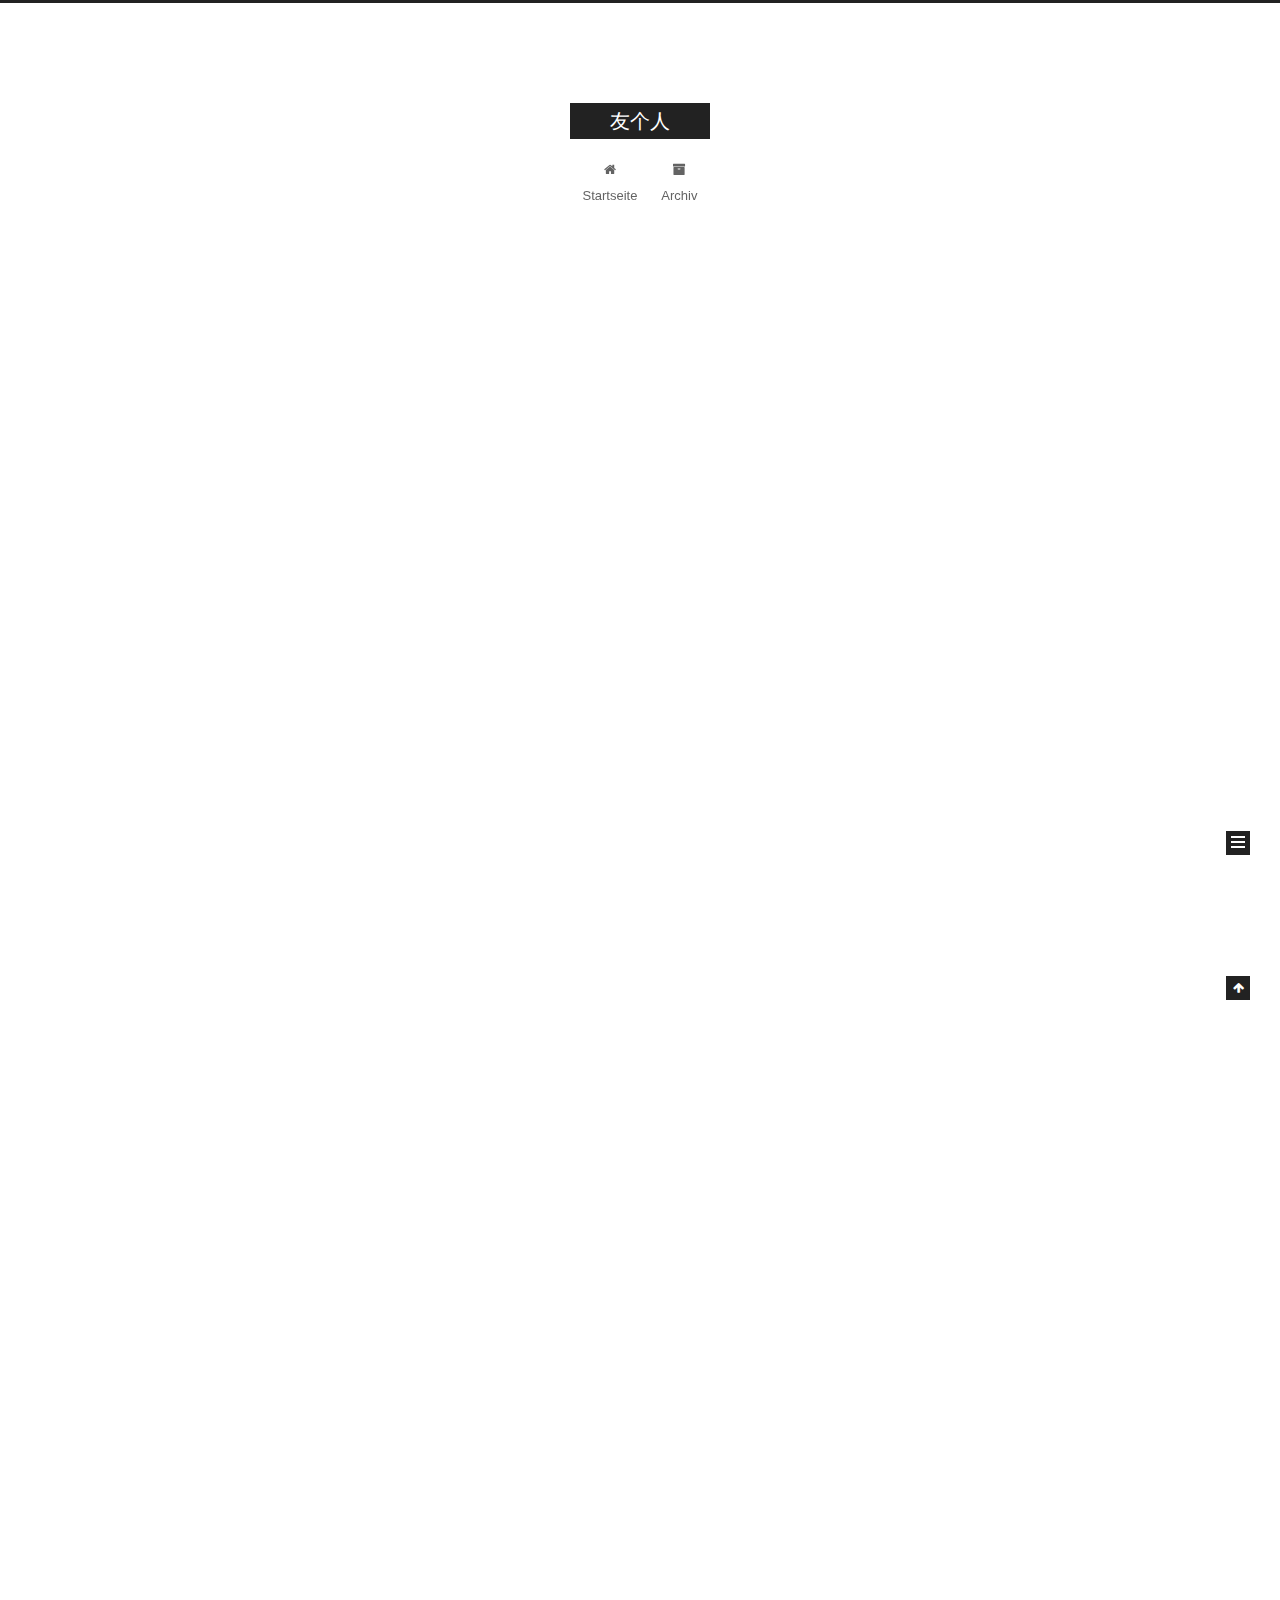
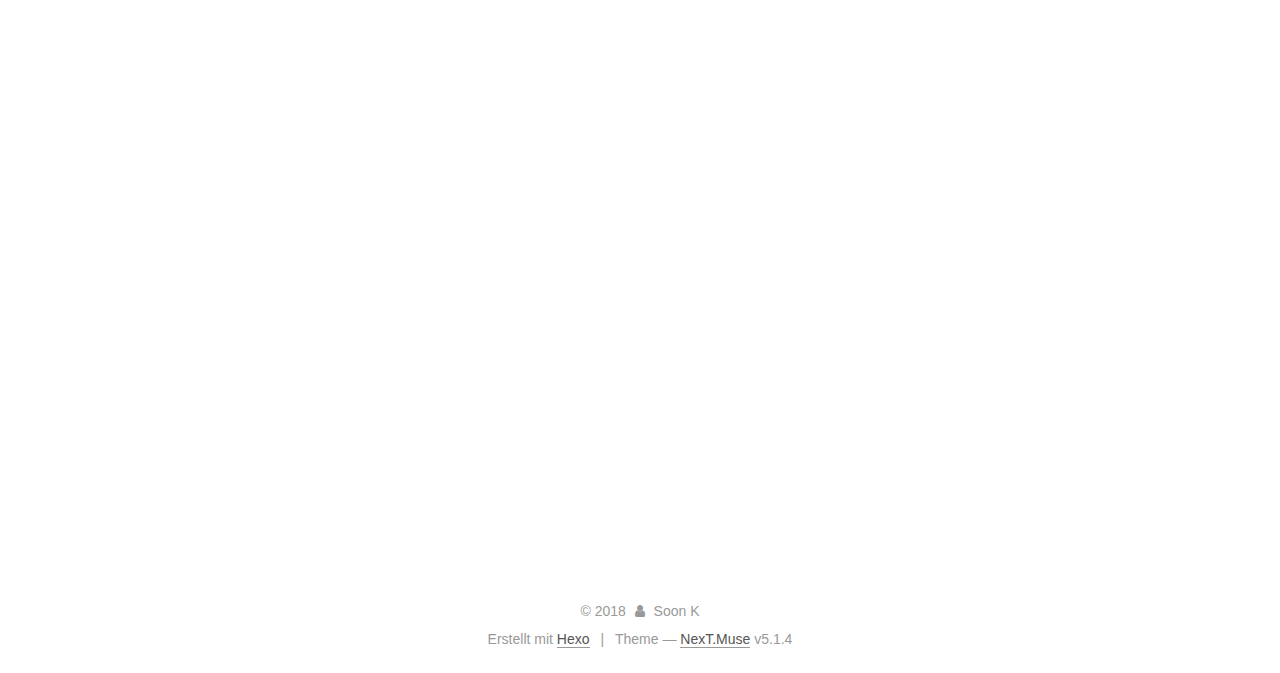
<file: index.html>
<!DOCTYPE html>



  


<html class="theme-next muse use-motion" lang="">
<head>
  <meta charset="UTF-8"/>
<meta http-equiv="X-UA-Compatible" content="IE=edge" />
<meta name="viewport" content="width=device-width, initial-scale=1, maximum-scale=1"/>
<meta name="theme-color" content="#222">









<meta http-equiv="Cache-Control" content="no-transform" />
<meta http-equiv="Cache-Control" content="no-siteapp" />
















  
  
  <link href="/lib/fancybox/source/jquery.fancybox.css?v=2.1.5" rel="stylesheet" type="text/css" />







<link href="/lib/font-awesome/css/font-awesome.min.css?v=4.6.2" rel="stylesheet" type="text/css" />

<link href="/css/main.css?v=5.1.4" rel="stylesheet" type="text/css" />


  <link rel="apple-touch-icon" sizes="180x180" href="/images/apple-touch-icon-next.png?v=5.1.4">


  <link rel="icon" type="image/png" sizes="32x32" href="/images/favicon-32x32-next.png?v=5.1.4">


  <link rel="icon" type="image/png" sizes="16x16" href="/images/favicon-16x16-next.png?v=5.1.4">


  <link rel="mask-icon" href="/images/logo.svg?v=5.1.4" color="#222">





  <meta name="keywords" content="Hexo, NexT" />










<meta property="og:type" content="website">
<meta property="og:title" content="友个人">
<meta property="og:url" content="http://yoursite.com/index.html">
<meta property="og:site_name" content="友个人">
<meta name="twitter:card" content="summary">
<meta name="twitter:title" content="友个人">



<script type="text/javascript" id="hexo.configurations">
  var NexT = window.NexT || {};
  var CONFIG = {
    root: '/',
    scheme: 'Muse',
    version: '5.1.4',
    sidebar: {"position":"left","display":"post","offset":12,"b2t":false,"scrollpercent":false,"onmobile":false},
    fancybox: true,
    tabs: true,
    motion: {"enable":true,"async":false,"transition":{"post_block":"fadeIn","post_header":"slideDownIn","post_body":"slideDownIn","coll_header":"slideLeftIn","sidebar":"slideUpIn"}},
    duoshuo: {
      userId: '0',
      author: 'Author'
    },
    algolia: {
      applicationID: '',
      apiKey: '',
      indexName: '',
      hits: {"per_page":10},
      labels: {"input_placeholder":"Search for Posts","hits_empty":"We didn't find any results for the search: ${query}","hits_stats":"${hits} results found in ${time} ms"}
    }
  };
</script>



  <link rel="canonical" href="http://yoursite.com/"/>





  <title>友个人</title>
  








</head>

<body itemscope itemtype="http://schema.org/WebPage" lang="">

  
  
    
  

  <div class="container sidebar-position-left 
  page-home">
    <div class="headband"></div>

    <header id="header" class="header" itemscope itemtype="http://schema.org/WPHeader">
      <div class="header-inner"><div class="site-brand-wrapper">
  <div class="site-meta ">
    

    <div class="custom-logo-site-title">
      <a href="/"  class="brand" rel="start">
        <span class="logo-line-before"><i></i></span>
        <span class="site-title">友个人</span>
        <span class="logo-line-after"><i></i></span>
      </a>
    </div>
      
        <p class="site-subtitle"></p>
      
  </div>

  <div class="site-nav-toggle">
    <button>
      <span class="btn-bar"></span>
      <span class="btn-bar"></span>
      <span class="btn-bar"></span>
    </button>
  </div>
</div>

<nav class="site-nav">
  

  
    <ul id="menu" class="menu">
      
        
        <li class="menu-item menu-item-home">
          <a href="/" rel="section">
            
              <i class="menu-item-icon fa fa-fw fa-home"></i> <br />
            
            Startseite
          </a>
        </li>
      
        
        <li class="menu-item menu-item-archives">
          <a href="/archives/" rel="section">
            
              <i class="menu-item-icon fa fa-fw fa-archive"></i> <br />
            
            Archiv
          </a>
        </li>
      

      
    </ul>
  

  
</nav>



 </div>
    </header>

    <main id="main" class="main">
      <div class="main-inner">
        <div class="content-wrap">
          <div id="content" class="content">
            
  <section id="posts" class="posts-expand">
    
      

  

  
  
  

  <article class="post post-type-normal" itemscope itemtype="http://schema.org/Article">
  
  
  
  <div class="post-block">
    <link itemprop="mainEntityOfPage" href="http://yoursite.com/2018/03/28/myBlog/">

    <span hidden itemprop="author" itemscope itemtype="http://schema.org/Person">
      <meta itemprop="name" content="Soon K">
      <meta itemprop="description" content="">
      <meta itemprop="image" content="/images/avatar.gif">
    </span>

    <span hidden itemprop="publisher" itemscope itemtype="http://schema.org/Organization">
      <meta itemprop="name" content="友个人">
    </span>

    
      <header class="post-header">

        
        
          <h1 class="post-title" itemprop="name headline">
                
                <a class="post-title-link" href="/2018/03/28/myBlog/" itemprop="url">有个人</a></h1>
        

        <div class="post-meta">
          <span class="post-time">
            
              <span class="post-meta-item-icon">
                <i class="fa fa-calendar-o"></i>
              </span>
              
                <span class="post-meta-item-text">Veröffentlicht am</span>
              
              <time title="Post created" itemprop="dateCreated datePublished" datetime="2018-03-28T10:33:40+08:00">
                2018-03-28
              </time>
            

            

            
          </span>

          

          
            
          

          
          

          

          

          

        </div>
      </header>
    

    
    
    
    <div class="post-body" itemprop="articleBody">

      
      

      
        
          
            <p>随随便便就是真</p>
<h2 id="从这里开始"><a href="#从这里开始" class="headerlink" title="从这里开始"></a>从这里开始</h2><h3 id="你好啊"><a href="#你好啊" class="headerlink" title="你好啊"></a>你好啊</h3><figure class="highlight bash"><table><tr><td class="gutter"><pre><span class="line">1</span><br></pre></td><td class="code"><pre><span class="line">$ hexo new <span class="string">"My New Post"</span></span><br></pre></td></tr></table></figure>
<p>More info: <a href="连接">Writing-别点</a></p>
<h3 id="哈哈哈"><a href="#哈哈哈" class="headerlink" title="哈哈哈"></a>哈哈哈</h3><figure class="highlight bash"><table><tr><td class="gutter"><pre><span class="line">1</span><br></pre></td><td class="code"><pre><span class="line">$ hexo server</span><br></pre></td></tr></table></figure>
<!-- More info: [Server](连接) -->
<h3 id="随便"><a href="#随便" class="headerlink" title="随便"></a>随便</h3><figure class="highlight bash"><table><tr><td class="gutter"><pre><span class="line">1</span><br></pre></td><td class="code"><pre><span class="line">$ hexo generate</span><br></pre></td></tr></table></figure>
<!-- More info: [Generating](连接) -->
<h3 id="切克闹"><a href="#切克闹" class="headerlink" title="切克闹"></a>切克闹</h3><figure class="highlight bash"><table><tr><td class="gutter"><pre><span class="line">1</span><br></pre></td><td class="code"><pre><span class="line">$ hexo deploy</span><br></pre></td></tr></table></figure>
<!-- More info: [Deployment](连接) -->

          
        
      
    </div>
    
    
    

    

    

    

    <footer class="post-footer">
      

      

      

      
      
        <div class="post-eof"></div>
      
    </footer>
  </div>
  
  
  
  </article>


    
      

  

  
  
  

  <article class="post post-type-normal" itemscope itemtype="http://schema.org/Article">
  
  
  
  <div class="post-block">
    <link itemprop="mainEntityOfPage" href="http://yoursite.com/2018/03/28/hello-world/">

    <span hidden itemprop="author" itemscope itemtype="http://schema.org/Person">
      <meta itemprop="name" content="Soon K">
      <meta itemprop="description" content="">
      <meta itemprop="image" content="/images/avatar.gif">
    </span>

    <span hidden itemprop="publisher" itemscope itemtype="http://schema.org/Organization">
      <meta itemprop="name" content="友个人">
    </span>

    
      <header class="post-header">

        
        
          <h1 class="post-title" itemprop="name headline">
                
                <a class="post-title-link" href="/2018/03/28/hello-world/" itemprop="url">Hello World</a></h1>
        

        <div class="post-meta">
          <span class="post-time">
            
              <span class="post-meta-item-icon">
                <i class="fa fa-calendar-o"></i>
              </span>
              
                <span class="post-meta-item-text">Veröffentlicht am</span>
              
              <time title="Post created" itemprop="dateCreated datePublished" datetime="2018-03-28T10:07:13+08:00">
                2018-03-28
              </time>
            

            

            
          </span>

          

          
            
          

          
          

          

          

          

        </div>
      </header>
    

    
    
    
    <div class="post-body" itemprop="articleBody">

      
      

      
        
          
            <p>Welcome to <a href="https://hexo.io/" target="_blank" rel="noopener">Hexo</a>! This is your very first post. Check <a href="https://hexo.io/docs/" target="_blank" rel="noopener">documentation</a> for more info. If you get any problems when using Hexo, you can find the answer in <a href="https://hexo.io/docs/troubleshooting.html" target="_blank" rel="noopener">troubleshooting</a> or you can ask me on <a href="https://github.com/hexojs/hexo/issues" target="_blank" rel="noopener">GitHub</a>.</p>
<h2 id="Quick-Start"><a href="#Quick-Start" class="headerlink" title="Quick Start"></a>Quick Start</h2><h3 id="Create-a-new-post"><a href="#Create-a-new-post" class="headerlink" title="Create a new post"></a>Create a new post</h3><figure class="highlight bash"><table><tr><td class="gutter"><pre><span class="line">1</span><br></pre></td><td class="code"><pre><span class="line">$ hexo new <span class="string">"My New Post"</span></span><br></pre></td></tr></table></figure>
<p>More info: <a href="https://hexo.io/docs/writing.html" target="_blank" rel="noopener">Writing</a></p>
<h3 id="Run-server"><a href="#Run-server" class="headerlink" title="Run server"></a>Run server</h3><figure class="highlight bash"><table><tr><td class="gutter"><pre><span class="line">1</span><br></pre></td><td class="code"><pre><span class="line">$ hexo server</span><br></pre></td></tr></table></figure>
<p>More info: <a href="https://hexo.io/docs/server.html" target="_blank" rel="noopener">Server</a></p>
<h3 id="Generate-static-files"><a href="#Generate-static-files" class="headerlink" title="Generate static files"></a>Generate static files</h3><figure class="highlight bash"><table><tr><td class="gutter"><pre><span class="line">1</span><br></pre></td><td class="code"><pre><span class="line">$ hexo generate</span><br></pre></td></tr></table></figure>
<p>More info: <a href="https://hexo.io/docs/generating.html" target="_blank" rel="noopener">Generating</a></p>
<h3 id="Deploy-to-remote-sites"><a href="#Deploy-to-remote-sites" class="headerlink" title="Deploy to remote sites"></a>Deploy to remote sites</h3><figure class="highlight bash"><table><tr><td class="gutter"><pre><span class="line">1</span><br></pre></td><td class="code"><pre><span class="line">$ hexo deploy</span><br></pre></td></tr></table></figure>
<p>More info: <a href="https://hexo.io/docs/deployment.html" target="_blank" rel="noopener">Deployment</a></p>

          
        
      
    </div>
    
    
    

    

    

    

    <footer class="post-footer">
      

      

      

      
      
        <div class="post-eof"></div>
      
    </footer>
  </div>
  
  
  
  </article>


    
  </section>

  


          </div>
          


          

        </div>
        
          
  
  <div class="sidebar-toggle">
    <div class="sidebar-toggle-line-wrap">
      <span class="sidebar-toggle-line sidebar-toggle-line-first"></span>
      <span class="sidebar-toggle-line sidebar-toggle-line-middle"></span>
      <span class="sidebar-toggle-line sidebar-toggle-line-last"></span>
    </div>
  </div>

  <aside id="sidebar" class="sidebar">
    
    <div class="sidebar-inner">

      

      

      <section class="site-overview-wrap sidebar-panel sidebar-panel-active">
        <div class="site-overview">
          <div class="site-author motion-element" itemprop="author" itemscope itemtype="http://schema.org/Person">
            
              <p class="site-author-name" itemprop="name">Soon K</p>
              <p class="site-description motion-element" itemprop="description"></p>
          </div>

          <nav class="site-state motion-element">

            
              <div class="site-state-item site-state-posts">
              
                <a href="/archives/">
              
                  <span class="site-state-item-count">2</span>
                  <span class="site-state-item-name">Artikel</span>
                </a>
              </div>
            

            

            

          </nav>

          

          

          
          

          
          

          

        </div>
      </section>

      

      

    </div>
  </aside>


        
      </div>
    </main>

    <footer id="footer" class="footer">
      <div class="footer-inner">
        <div class="copyright">&copy; <span itemprop="copyrightYear">2018</span>
  <span class="with-love">
    <i class="fa fa-user"></i>
  </span>
  <span class="author" itemprop="copyrightHolder">Soon K</span>

  
</div>


  <div class="powered-by">Erstellt mit  <a class="theme-link" target="_blank" href="https://hexo.io">Hexo</a></div>



  <span class="post-meta-divider">|</span>



  <div class="theme-info">Theme &mdash; <a class="theme-link" target="_blank" href="https://github.com/iissnan/hexo-theme-next">NexT.Muse</a> v5.1.4</div>




        







        
      </div>
    </footer>

    
      <div class="back-to-top">
        <i class="fa fa-arrow-up"></i>
        
      </div>
    

    

  </div>

  

<script type="text/javascript">
  if (Object.prototype.toString.call(window.Promise) !== '[object Function]') {
    window.Promise = null;
  }
</script>









  












  
  
    <script type="text/javascript" src="/lib/jquery/index.js?v=2.1.3"></script>
  

  
  
    <script type="text/javascript" src="/lib/fastclick/lib/fastclick.min.js?v=1.0.6"></script>
  

  
  
    <script type="text/javascript" src="/lib/jquery_lazyload/jquery.lazyload.js?v=1.9.7"></script>
  

  
  
    <script type="text/javascript" src="/lib/velocity/velocity.min.js?v=1.2.1"></script>
  

  
  
    <script type="text/javascript" src="/lib/velocity/velocity.ui.min.js?v=1.2.1"></script>
  

  
  
    <script type="text/javascript" src="/lib/fancybox/source/jquery.fancybox.pack.js?v=2.1.5"></script>
  


  


  <script type="text/javascript" src="/js/src/utils.js?v=5.1.4"></script>

  <script type="text/javascript" src="/js/src/motion.js?v=5.1.4"></script>



  
  

  

  


  <script type="text/javascript" src="/js/src/bootstrap.js?v=5.1.4"></script>



  


  




	





  





  












  





  

  

  

  
  

  

  

  

</body>
</html>
</file>
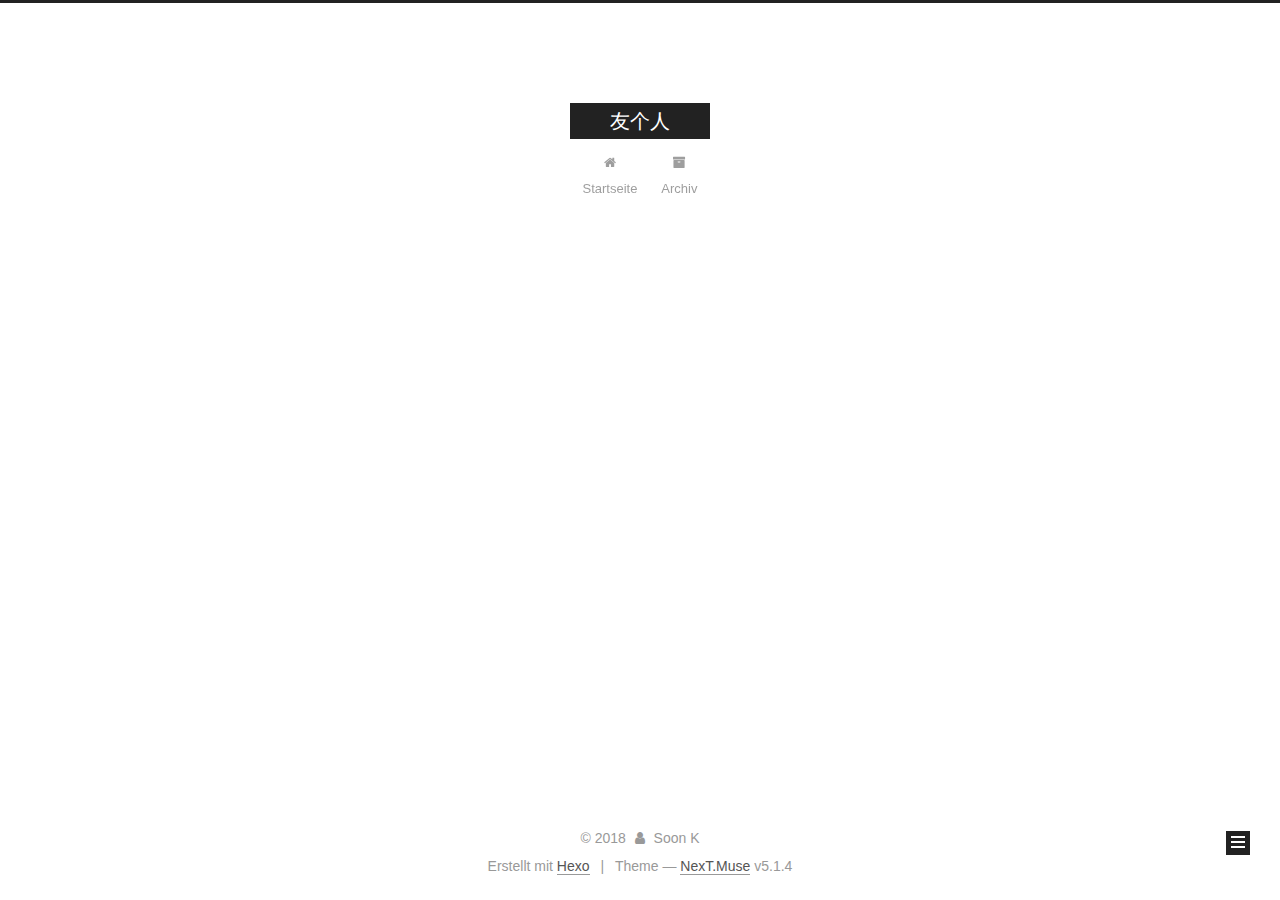
<file: archives/index.html>
<!DOCTYPE html>



  


<html class="theme-next muse use-motion" lang="">
<head>
  <meta charset="UTF-8"/>
<meta http-equiv="X-UA-Compatible" content="IE=edge" />
<meta name="viewport" content="width=device-width, initial-scale=1, maximum-scale=1"/>
<meta name="theme-color" content="#222">









<meta http-equiv="Cache-Control" content="no-transform" />
<meta http-equiv="Cache-Control" content="no-siteapp" />
















  
  
  <link href="/lib/fancybox/source/jquery.fancybox.css?v=2.1.5" rel="stylesheet" type="text/css" />







<link href="/lib/font-awesome/css/font-awesome.min.css?v=4.6.2" rel="stylesheet" type="text/css" />

<link href="/css/main.css?v=5.1.4" rel="stylesheet" type="text/css" />


  <link rel="apple-touch-icon" sizes="180x180" href="/images/apple-touch-icon-next.png?v=5.1.4">


  <link rel="icon" type="image/png" sizes="32x32" href="/images/favicon-32x32-next.png?v=5.1.4">


  <link rel="icon" type="image/png" sizes="16x16" href="/images/favicon-16x16-next.png?v=5.1.4">


  <link rel="mask-icon" href="/images/logo.svg?v=5.1.4" color="#222">





  <meta name="keywords" content="Hexo, NexT" />










<meta property="og:type" content="website">
<meta property="og:title" content="友个人">
<meta property="og:url" content="http://yoursite.com/archives/index.html">
<meta property="og:site_name" content="友个人">
<meta name="twitter:card" content="summary">
<meta name="twitter:title" content="友个人">



<script type="text/javascript" id="hexo.configurations">
  var NexT = window.NexT || {};
  var CONFIG = {
    root: '/',
    scheme: 'Muse',
    version: '5.1.4',
    sidebar: {"position":"left","display":"post","offset":12,"b2t":false,"scrollpercent":false,"onmobile":false},
    fancybox: true,
    tabs: true,
    motion: {"enable":true,"async":false,"transition":{"post_block":"fadeIn","post_header":"slideDownIn","post_body":"slideDownIn","coll_header":"slideLeftIn","sidebar":"slideUpIn"}},
    duoshuo: {
      userId: '0',
      author: 'Author'
    },
    algolia: {
      applicationID: '',
      apiKey: '',
      indexName: '',
      hits: {"per_page":10},
      labels: {"input_placeholder":"Search for Posts","hits_empty":"We didn't find any results for the search: ${query}","hits_stats":"${hits} results found in ${time} ms"}
    }
  };
</script>



  <link rel="canonical" href="http://yoursite.com/archives/"/>





  <title>Archiv | 友个人</title>
  








</head>

<body itemscope itemtype="http://schema.org/WebPage" lang="">

  
  
    
  

  <div class="container sidebar-position-left page-archive">
    <div class="headband"></div>

    <header id="header" class="header" itemscope itemtype="http://schema.org/WPHeader">
      <div class="header-inner"><div class="site-brand-wrapper">
  <div class="site-meta ">
    

    <div class="custom-logo-site-title">
      <a href="/"  class="brand" rel="start">
        <span class="logo-line-before"><i></i></span>
        <span class="site-title">友个人</span>
        <span class="logo-line-after"><i></i></span>
      </a>
    </div>
      
        <p class="site-subtitle"></p>
      
  </div>

  <div class="site-nav-toggle">
    <button>
      <span class="btn-bar"></span>
      <span class="btn-bar"></span>
      <span class="btn-bar"></span>
    </button>
  </div>
</div>

<nav class="site-nav">
  

  
    <ul id="menu" class="menu">
      
        
        <li class="menu-item menu-item-home">
          <a href="/" rel="section">
            
              <i class="menu-item-icon fa fa-fw fa-home"></i> <br />
            
            Startseite
          </a>
        </li>
      
        
        <li class="menu-item menu-item-archives">
          <a href="/archives/" rel="section">
            
              <i class="menu-item-icon fa fa-fw fa-archive"></i> <br />
            
            Archiv
          </a>
        </li>
      

      
    </ul>
  

  
</nav>



 </div>
    </header>

    <main id="main" class="main">
      <div class="main-inner">
        <div class="content-wrap">
          <div id="content" class="content">
            

  
  
  
  <div class="post-block archive">
    <div id="posts" class="posts-collapse">
      <span class="archive-move-on"></span>

      <span class="archive-page-counter">
        
        
        
          
        
        Öhm..! Insgesamt 2 Artikel. Bleib dran.
      </span>

      

        
        
        

        
          
          <div class="collection-title">
            <h1 class="archive-year" id="archive-year-2018">2018</h1>
          </div>
        
        

        

  <article class="post post-type-normal" itemscope itemtype="http://schema.org/Article">
    <header class="post-header">

      <h2 class="post-title">
        
            <a class="post-title-link" href="/2018/03/28/myBlog/" itemprop="url">
              
                <span itemprop="name">有个人</span>
              
            </a>
        
      </h2>

      <div class="post-meta">
        <time class="post-time" itemprop="dateCreated"
              datetime="2018-03-28T10:33:40+08:00"
              content="2018-03-28" >
          03-28
        </time>
      </div>

    </header>
  </article>



      

        
        
        

        
        

        

  <article class="post post-type-normal" itemscope itemtype="http://schema.org/Article">
    <header class="post-header">

      <h2 class="post-title">
        
            <a class="post-title-link" href="/2018/03/28/hello-world/" itemprop="url">
              
                <span itemprop="name">Hello World</span>
              
            </a>
        
      </h2>

      <div class="post-meta">
        <time class="post-time" itemprop="dateCreated"
              datetime="2018-03-28T10:07:13+08:00"
              content="2018-03-28" >
          03-28
        </time>
      </div>

    </header>
  </article>



      

    </div>
  </div>
  
  
  

  



          </div>
          


          

        </div>
        
          
  
  <div class="sidebar-toggle">
    <div class="sidebar-toggle-line-wrap">
      <span class="sidebar-toggle-line sidebar-toggle-line-first"></span>
      <span class="sidebar-toggle-line sidebar-toggle-line-middle"></span>
      <span class="sidebar-toggle-line sidebar-toggle-line-last"></span>
    </div>
  </div>

  <aside id="sidebar" class="sidebar">
    
    <div class="sidebar-inner">

      

      

      <section class="site-overview-wrap sidebar-panel sidebar-panel-active">
        <div class="site-overview">
          <div class="site-author motion-element" itemprop="author" itemscope itemtype="http://schema.org/Person">
            
              <p class="site-author-name" itemprop="name">Soon K</p>
              <p class="site-description motion-element" itemprop="description"></p>
          </div>

          <nav class="site-state motion-element">

            
              <div class="site-state-item site-state-posts">
              
                <a href="/archives/">
              
                  <span class="site-state-item-count">2</span>
                  <span class="site-state-item-name">Artikel</span>
                </a>
              </div>
            

            

            

          </nav>

          

          

          
          

          
          

          

        </div>
      </section>

      

      

    </div>
  </aside>


        
      </div>
    </main>

    <footer id="footer" class="footer">
      <div class="footer-inner">
        <div class="copyright">&copy; <span itemprop="copyrightYear">2018</span>
  <span class="with-love">
    <i class="fa fa-user"></i>
  </span>
  <span class="author" itemprop="copyrightHolder">Soon K</span>

  
</div>


  <div class="powered-by">Erstellt mit  <a class="theme-link" target="_blank" href="https://hexo.io">Hexo</a></div>



  <span class="post-meta-divider">|</span>



  <div class="theme-info">Theme &mdash; <a class="theme-link" target="_blank" href="https://github.com/iissnan/hexo-theme-next">NexT.Muse</a> v5.1.4</div>




        







        
      </div>
    </footer>

    
      <div class="back-to-top">
        <i class="fa fa-arrow-up"></i>
        
      </div>
    

    

  </div>

  

<script type="text/javascript">
  if (Object.prototype.toString.call(window.Promise) !== '[object Function]') {
    window.Promise = null;
  }
</script>









  












  
  
    <script type="text/javascript" src="/lib/jquery/index.js?v=2.1.3"></script>
  

  
  
    <script type="text/javascript" src="/lib/fastclick/lib/fastclick.min.js?v=1.0.6"></script>
  

  
  
    <script type="text/javascript" src="/lib/jquery_lazyload/jquery.lazyload.js?v=1.9.7"></script>
  

  
  
    <script type="text/javascript" src="/lib/velocity/velocity.min.js?v=1.2.1"></script>
  

  
  
    <script type="text/javascript" src="/lib/velocity/velocity.ui.min.js?v=1.2.1"></script>
  

  
  
    <script type="text/javascript" src="/lib/fancybox/source/jquery.fancybox.pack.js?v=2.1.5"></script>
  


  


  <script type="text/javascript" src="/js/src/utils.js?v=5.1.4"></script>

  <script type="text/javascript" src="/js/src/motion.js?v=5.1.4"></script>



  
  

  

  


  <script type="text/javascript" src="/js/src/bootstrap.js?v=5.1.4"></script>



  


  




	





  





  












  





  

  

  

  
  

  

  

  

</body>
</html>
</file>
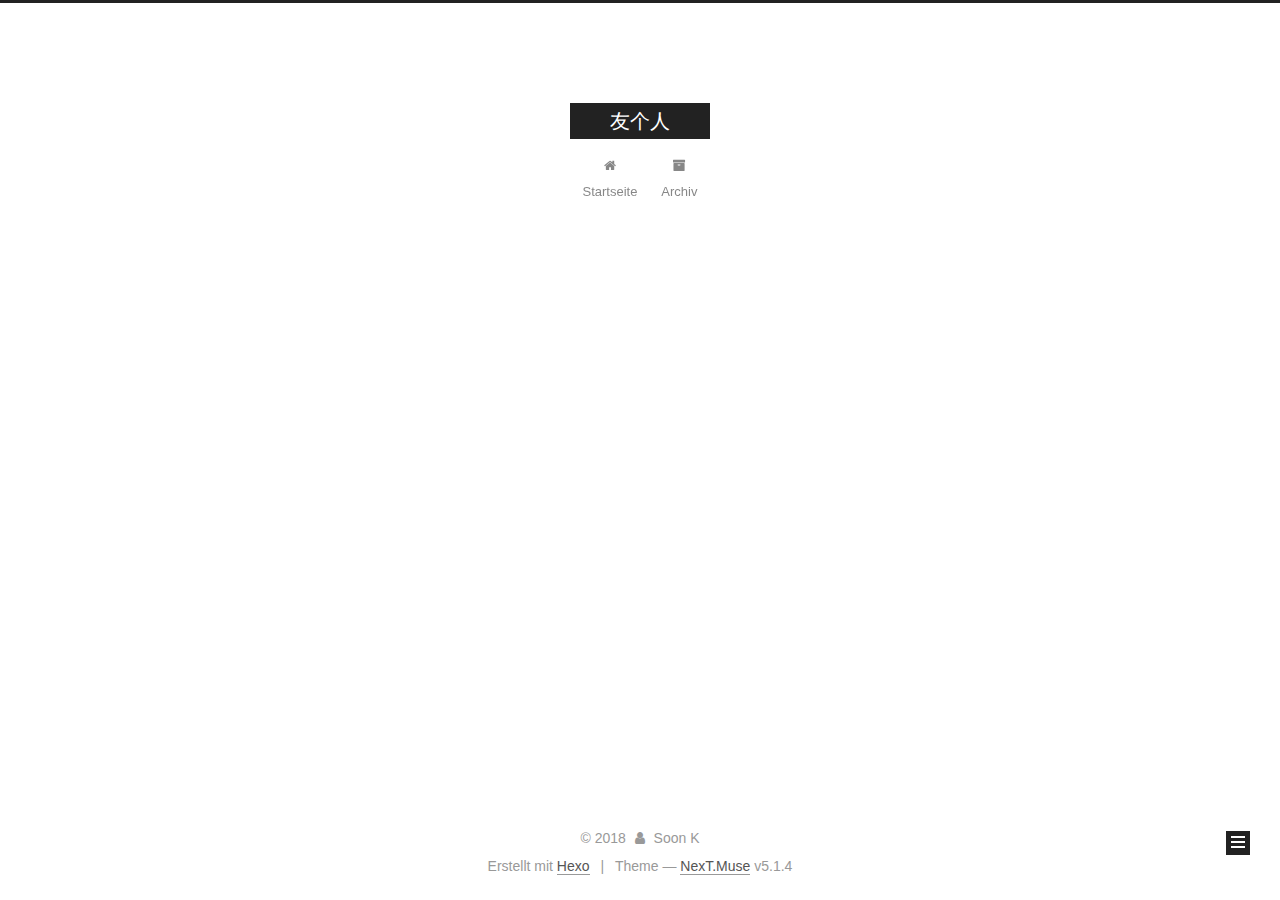
<file: archives/2018/index.html>
<!DOCTYPE html>



  


<html class="theme-next muse use-motion" lang="">
<head>
  <meta charset="UTF-8"/>
<meta http-equiv="X-UA-Compatible" content="IE=edge" />
<meta name="viewport" content="width=device-width, initial-scale=1, maximum-scale=1"/>
<meta name="theme-color" content="#222">









<meta http-equiv="Cache-Control" content="no-transform" />
<meta http-equiv="Cache-Control" content="no-siteapp" />
















  
  
  <link href="/lib/fancybox/source/jquery.fancybox.css?v=2.1.5" rel="stylesheet" type="text/css" />







<link href="/lib/font-awesome/css/font-awesome.min.css?v=4.6.2" rel="stylesheet" type="text/css" />

<link href="/css/main.css?v=5.1.4" rel="stylesheet" type="text/css" />


  <link rel="apple-touch-icon" sizes="180x180" href="/images/apple-touch-icon-next.png?v=5.1.4">


  <link rel="icon" type="image/png" sizes="32x32" href="/images/favicon-32x32-next.png?v=5.1.4">


  <link rel="icon" type="image/png" sizes="16x16" href="/images/favicon-16x16-next.png?v=5.1.4">


  <link rel="mask-icon" href="/images/logo.svg?v=5.1.4" color="#222">





  <meta name="keywords" content="Hexo, NexT" />










<meta property="og:type" content="website">
<meta property="og:title" content="友个人">
<meta property="og:url" content="http://yoursite.com/archives/2018/index.html">
<meta property="og:site_name" content="友个人">
<meta name="twitter:card" content="summary">
<meta name="twitter:title" content="友个人">



<script type="text/javascript" id="hexo.configurations">
  var NexT = window.NexT || {};
  var CONFIG = {
    root: '/',
    scheme: 'Muse',
    version: '5.1.4',
    sidebar: {"position":"left","display":"post","offset":12,"b2t":false,"scrollpercent":false,"onmobile":false},
    fancybox: true,
    tabs: true,
    motion: {"enable":true,"async":false,"transition":{"post_block":"fadeIn","post_header":"slideDownIn","post_body":"slideDownIn","coll_header":"slideLeftIn","sidebar":"slideUpIn"}},
    duoshuo: {
      userId: '0',
      author: 'Author'
    },
    algolia: {
      applicationID: '',
      apiKey: '',
      indexName: '',
      hits: {"per_page":10},
      labels: {"input_placeholder":"Search for Posts","hits_empty":"We didn't find any results for the search: ${query}","hits_stats":"${hits} results found in ${time} ms"}
    }
  };
</script>



  <link rel="canonical" href="http://yoursite.com/archives/2018/"/>





  <title>Archiv | 友个人</title>
  








</head>

<body itemscope itemtype="http://schema.org/WebPage" lang="">

  
  
    
  

  <div class="container sidebar-position-left page-archive">
    <div class="headband"></div>

    <header id="header" class="header" itemscope itemtype="http://schema.org/WPHeader">
      <div class="header-inner"><div class="site-brand-wrapper">
  <div class="site-meta ">
    

    <div class="custom-logo-site-title">
      <a href="/"  class="brand" rel="start">
        <span class="logo-line-before"><i></i></span>
        <span class="site-title">友个人</span>
        <span class="logo-line-after"><i></i></span>
      </a>
    </div>
      
        <p class="site-subtitle"></p>
      
  </div>

  <div class="site-nav-toggle">
    <button>
      <span class="btn-bar"></span>
      <span class="btn-bar"></span>
      <span class="btn-bar"></span>
    </button>
  </div>
</div>

<nav class="site-nav">
  

  
    <ul id="menu" class="menu">
      
        
        <li class="menu-item menu-item-home">
          <a href="/" rel="section">
            
              <i class="menu-item-icon fa fa-fw fa-home"></i> <br />
            
            Startseite
          </a>
        </li>
      
        
        <li class="menu-item menu-item-archives">
          <a href="/archives/" rel="section">
            
              <i class="menu-item-icon fa fa-fw fa-archive"></i> <br />
            
            Archiv
          </a>
        </li>
      

      
    </ul>
  

  
</nav>



 </div>
    </header>

    <main id="main" class="main">
      <div class="main-inner">
        <div class="content-wrap">
          <div id="content" class="content">
            

  
  
  
  <div class="post-block archive">
    <div id="posts" class="posts-collapse">
      <span class="archive-move-on"></span>

      <span class="archive-page-counter">
        
        
        
          
        
        Öhm..! Insgesamt 2 Artikel. Bleib dran.
      </span>

      

        
        
        

        
          
          <div class="collection-title">
            <h1 class="archive-year" id="archive-year-2018">2018</h1>
          </div>
        
        

        

  <article class="post post-type-normal" itemscope itemtype="http://schema.org/Article">
    <header class="post-header">

      <h2 class="post-title">
        
            <a class="post-title-link" href="/2018/03/28/myBlog/" itemprop="url">
              
                <span itemprop="name">有个人</span>
              
            </a>
        
      </h2>

      <div class="post-meta">
        <time class="post-time" itemprop="dateCreated"
              datetime="2018-03-28T10:33:40+08:00"
              content="2018-03-28" >
          03-28
        </time>
      </div>

    </header>
  </article>



      

        
        
        

        
        

        

  <article class="post post-type-normal" itemscope itemtype="http://schema.org/Article">
    <header class="post-header">

      <h2 class="post-title">
        
            <a class="post-title-link" href="/2018/03/28/hello-world/" itemprop="url">
              
                <span itemprop="name">Hello World</span>
              
            </a>
        
      </h2>

      <div class="post-meta">
        <time class="post-time" itemprop="dateCreated"
              datetime="2018-03-28T10:07:13+08:00"
              content="2018-03-28" >
          03-28
        </time>
      </div>

    </header>
  </article>



      

    </div>
  </div>
  
  
  

  



          </div>
          


          

        </div>
        
          
  
  <div class="sidebar-toggle">
    <div class="sidebar-toggle-line-wrap">
      <span class="sidebar-toggle-line sidebar-toggle-line-first"></span>
      <span class="sidebar-toggle-line sidebar-toggle-line-middle"></span>
      <span class="sidebar-toggle-line sidebar-toggle-line-last"></span>
    </div>
  </div>

  <aside id="sidebar" class="sidebar">
    
    <div class="sidebar-inner">

      

      

      <section class="site-overview-wrap sidebar-panel sidebar-panel-active">
        <div class="site-overview">
          <div class="site-author motion-element" itemprop="author" itemscope itemtype="http://schema.org/Person">
            
              <p class="site-author-name" itemprop="name">Soon K</p>
              <p class="site-description motion-element" itemprop="description"></p>
          </div>

          <nav class="site-state motion-element">

            
              <div class="site-state-item site-state-posts">
              
                <a href="/archives/">
              
                  <span class="site-state-item-count">2</span>
                  <span class="site-state-item-name">Artikel</span>
                </a>
              </div>
            

            

            

          </nav>

          

          

          
          

          
          

          

        </div>
      </section>

      

      

    </div>
  </aside>


        
      </div>
    </main>

    <footer id="footer" class="footer">
      <div class="footer-inner">
        <div class="copyright">&copy; <span itemprop="copyrightYear">2018</span>
  <span class="with-love">
    <i class="fa fa-user"></i>
  </span>
  <span class="author" itemprop="copyrightHolder">Soon K</span>

  
</div>


  <div class="powered-by">Erstellt mit  <a class="theme-link" target="_blank" href="https://hexo.io">Hexo</a></div>



  <span class="post-meta-divider">|</span>



  <div class="theme-info">Theme &mdash; <a class="theme-link" target="_blank" href="https://github.com/iissnan/hexo-theme-next">NexT.Muse</a> v5.1.4</div>




        







        
      </div>
    </footer>

    
      <div class="back-to-top">
        <i class="fa fa-arrow-up"></i>
        
      </div>
    

    

  </div>

  

<script type="text/javascript">
  if (Object.prototype.toString.call(window.Promise) !== '[object Function]') {
    window.Promise = null;
  }
</script>









  












  
  
    <script type="text/javascript" src="/lib/jquery/index.js?v=2.1.3"></script>
  

  
  
    <script type="text/javascript" src="/lib/fastclick/lib/fastclick.min.js?v=1.0.6"></script>
  

  
  
    <script type="text/javascript" src="/lib/jquery_lazyload/jquery.lazyload.js?v=1.9.7"></script>
  

  
  
    <script type="text/javascript" src="/lib/velocity/velocity.min.js?v=1.2.1"></script>
  

  
  
    <script type="text/javascript" src="/lib/velocity/velocity.ui.min.js?v=1.2.1"></script>
  

  
  
    <script type="text/javascript" src="/lib/fancybox/source/jquery.fancybox.pack.js?v=2.1.5"></script>
  


  


  <script type="text/javascript" src="/js/src/utils.js?v=5.1.4"></script>

  <script type="text/javascript" src="/js/src/motion.js?v=5.1.4"></script>



  
  

  

  


  <script type="text/javascript" src="/js/src/bootstrap.js?v=5.1.4"></script>



  


  




	





  





  












  





  

  

  

  
  

  

  

  

</body>
</html>
</file>
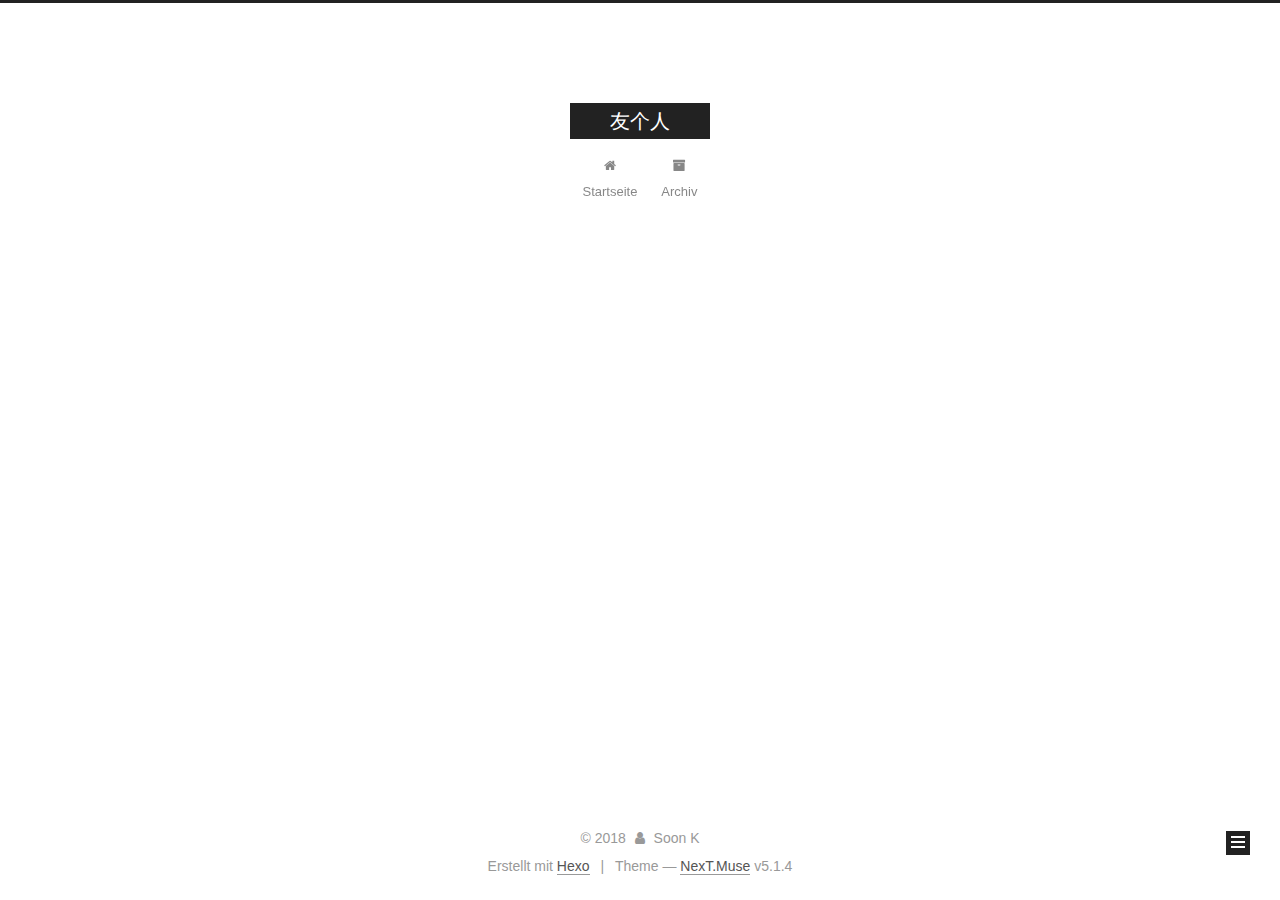
<file: archives/2018/03/index.html>
<!DOCTYPE html>



  


<html class="theme-next muse use-motion" lang="">
<head>
  <meta charset="UTF-8"/>
<meta http-equiv="X-UA-Compatible" content="IE=edge" />
<meta name="viewport" content="width=device-width, initial-scale=1, maximum-scale=1"/>
<meta name="theme-color" content="#222">









<meta http-equiv="Cache-Control" content="no-transform" />
<meta http-equiv="Cache-Control" content="no-siteapp" />
















  
  
  <link href="/lib/fancybox/source/jquery.fancybox.css?v=2.1.5" rel="stylesheet" type="text/css" />







<link href="/lib/font-awesome/css/font-awesome.min.css?v=4.6.2" rel="stylesheet" type="text/css" />

<link href="/css/main.css?v=5.1.4" rel="stylesheet" type="text/css" />


  <link rel="apple-touch-icon" sizes="180x180" href="/images/apple-touch-icon-next.png?v=5.1.4">


  <link rel="icon" type="image/png" sizes="32x32" href="/images/favicon-32x32-next.png?v=5.1.4">


  <link rel="icon" type="image/png" sizes="16x16" href="/images/favicon-16x16-next.png?v=5.1.4">


  <link rel="mask-icon" href="/images/logo.svg?v=5.1.4" color="#222">





  <meta name="keywords" content="Hexo, NexT" />










<meta property="og:type" content="website">
<meta property="og:title" content="友个人">
<meta property="og:url" content="http://yoursite.com/archives/2018/03/index.html">
<meta property="og:site_name" content="友个人">
<meta name="twitter:card" content="summary">
<meta name="twitter:title" content="友个人">



<script type="text/javascript" id="hexo.configurations">
  var NexT = window.NexT || {};
  var CONFIG = {
    root: '/',
    scheme: 'Muse',
    version: '5.1.4',
    sidebar: {"position":"left","display":"post","offset":12,"b2t":false,"scrollpercent":false,"onmobile":false},
    fancybox: true,
    tabs: true,
    motion: {"enable":true,"async":false,"transition":{"post_block":"fadeIn","post_header":"slideDownIn","post_body":"slideDownIn","coll_header":"slideLeftIn","sidebar":"slideUpIn"}},
    duoshuo: {
      userId: '0',
      author: 'Author'
    },
    algolia: {
      applicationID: '',
      apiKey: '',
      indexName: '',
      hits: {"per_page":10},
      labels: {"input_placeholder":"Search for Posts","hits_empty":"We didn't find any results for the search: ${query}","hits_stats":"${hits} results found in ${time} ms"}
    }
  };
</script>



  <link rel="canonical" href="http://yoursite.com/archives/2018/03/"/>





  <title>Archiv | 友个人</title>
  








</head>

<body itemscope itemtype="http://schema.org/WebPage" lang="">

  
  
    
  

  <div class="container sidebar-position-left page-archive">
    <div class="headband"></div>

    <header id="header" class="header" itemscope itemtype="http://schema.org/WPHeader">
      <div class="header-inner"><div class="site-brand-wrapper">
  <div class="site-meta ">
    

    <div class="custom-logo-site-title">
      <a href="/"  class="brand" rel="start">
        <span class="logo-line-before"><i></i></span>
        <span class="site-title">友个人</span>
        <span class="logo-line-after"><i></i></span>
      </a>
    </div>
      
        <p class="site-subtitle"></p>
      
  </div>

  <div class="site-nav-toggle">
    <button>
      <span class="btn-bar"></span>
      <span class="btn-bar"></span>
      <span class="btn-bar"></span>
    </button>
  </div>
</div>

<nav class="site-nav">
  

  
    <ul id="menu" class="menu">
      
        
        <li class="menu-item menu-item-home">
          <a href="/" rel="section">
            
              <i class="menu-item-icon fa fa-fw fa-home"></i> <br />
            
            Startseite
          </a>
        </li>
      
        
        <li class="menu-item menu-item-archives">
          <a href="/archives/" rel="section">
            
              <i class="menu-item-icon fa fa-fw fa-archive"></i> <br />
            
            Archiv
          </a>
        </li>
      

      
    </ul>
  

  
</nav>



 </div>
    </header>

    <main id="main" class="main">
      <div class="main-inner">
        <div class="content-wrap">
          <div id="content" class="content">
            

  
  
  
  <div class="post-block archive">
    <div id="posts" class="posts-collapse">
      <span class="archive-move-on"></span>

      <span class="archive-page-counter">
        
        
        
          
        
        Öhm..! Insgesamt 2 Artikel. Bleib dran.
      </span>

      

        
        
        

        
          
          <div class="collection-title">
            <h1 class="archive-year" id="archive-year-2018">2018</h1>
          </div>
        
        

        

  <article class="post post-type-normal" itemscope itemtype="http://schema.org/Article">
    <header class="post-header">

      <h2 class="post-title">
        
            <a class="post-title-link" href="/2018/03/28/myBlog/" itemprop="url">
              
                <span itemprop="name">有个人</span>
              
            </a>
        
      </h2>

      <div class="post-meta">
        <time class="post-time" itemprop="dateCreated"
              datetime="2018-03-28T10:33:40+08:00"
              content="2018-03-28" >
          03-28
        </time>
      </div>

    </header>
  </article>



      

        
        
        

        
        

        

  <article class="post post-type-normal" itemscope itemtype="http://schema.org/Article">
    <header class="post-header">

      <h2 class="post-title">
        
            <a class="post-title-link" href="/2018/03/28/hello-world/" itemprop="url">
              
                <span itemprop="name">Hello World</span>
              
            </a>
        
      </h2>

      <div class="post-meta">
        <time class="post-time" itemprop="dateCreated"
              datetime="2018-03-28T10:07:13+08:00"
              content="2018-03-28" >
          03-28
        </time>
      </div>

    </header>
  </article>



      

    </div>
  </div>
  
  
  

  



          </div>
          


          

        </div>
        
          
  
  <div class="sidebar-toggle">
    <div class="sidebar-toggle-line-wrap">
      <span class="sidebar-toggle-line sidebar-toggle-line-first"></span>
      <span class="sidebar-toggle-line sidebar-toggle-line-middle"></span>
      <span class="sidebar-toggle-line sidebar-toggle-line-last"></span>
    </div>
  </div>

  <aside id="sidebar" class="sidebar">
    
    <div class="sidebar-inner">

      

      

      <section class="site-overview-wrap sidebar-panel sidebar-panel-active">
        <div class="site-overview">
          <div class="site-author motion-element" itemprop="author" itemscope itemtype="http://schema.org/Person">
            
              <p class="site-author-name" itemprop="name">Soon K</p>
              <p class="site-description motion-element" itemprop="description"></p>
          </div>

          <nav class="site-state motion-element">

            
              <div class="site-state-item site-state-posts">
              
                <a href="/archives/">
              
                  <span class="site-state-item-count">2</span>
                  <span class="site-state-item-name">Artikel</span>
                </a>
              </div>
            

            

            

          </nav>

          

          

          
          

          
          

          

        </div>
      </section>

      

      

    </div>
  </aside>


        
      </div>
    </main>

    <footer id="footer" class="footer">
      <div class="footer-inner">
        <div class="copyright">&copy; <span itemprop="copyrightYear">2018</span>
  <span class="with-love">
    <i class="fa fa-user"></i>
  </span>
  <span class="author" itemprop="copyrightHolder">Soon K</span>

  
</div>


  <div class="powered-by">Erstellt mit  <a class="theme-link" target="_blank" href="https://hexo.io">Hexo</a></div>



  <span class="post-meta-divider">|</span>



  <div class="theme-info">Theme &mdash; <a class="theme-link" target="_blank" href="https://github.com/iissnan/hexo-theme-next">NexT.Muse</a> v5.1.4</div>




        







        
      </div>
    </footer>

    
      <div class="back-to-top">
        <i class="fa fa-arrow-up"></i>
        
      </div>
    

    

  </div>

  

<script type="text/javascript">
  if (Object.prototype.toString.call(window.Promise) !== '[object Function]') {
    window.Promise = null;
  }
</script>









  












  
  
    <script type="text/javascript" src="/lib/jquery/index.js?v=2.1.3"></script>
  

  
  
    <script type="text/javascript" src="/lib/fastclick/lib/fastclick.min.js?v=1.0.6"></script>
  

  
  
    <script type="text/javascript" src="/lib/jquery_lazyload/jquery.lazyload.js?v=1.9.7"></script>
  

  
  
    <script type="text/javascript" src="/lib/velocity/velocity.min.js?v=1.2.1"></script>
  

  
  
    <script type="text/javascript" src="/lib/velocity/velocity.ui.min.js?v=1.2.1"></script>
  

  
  
    <script type="text/javascript" src="/lib/fancybox/source/jquery.fancybox.pack.js?v=2.1.5"></script>
  


  


  <script type="text/javascript" src="/js/src/utils.js?v=5.1.4"></script>

  <script type="text/javascript" src="/js/src/motion.js?v=5.1.4"></script>



  
  

  

  


  <script type="text/javascript" src="/js/src/bootstrap.js?v=5.1.4"></script>



  


  




	





  





  












  





  

  

  

  
  

  

  

  

</body>
</html>
</file>
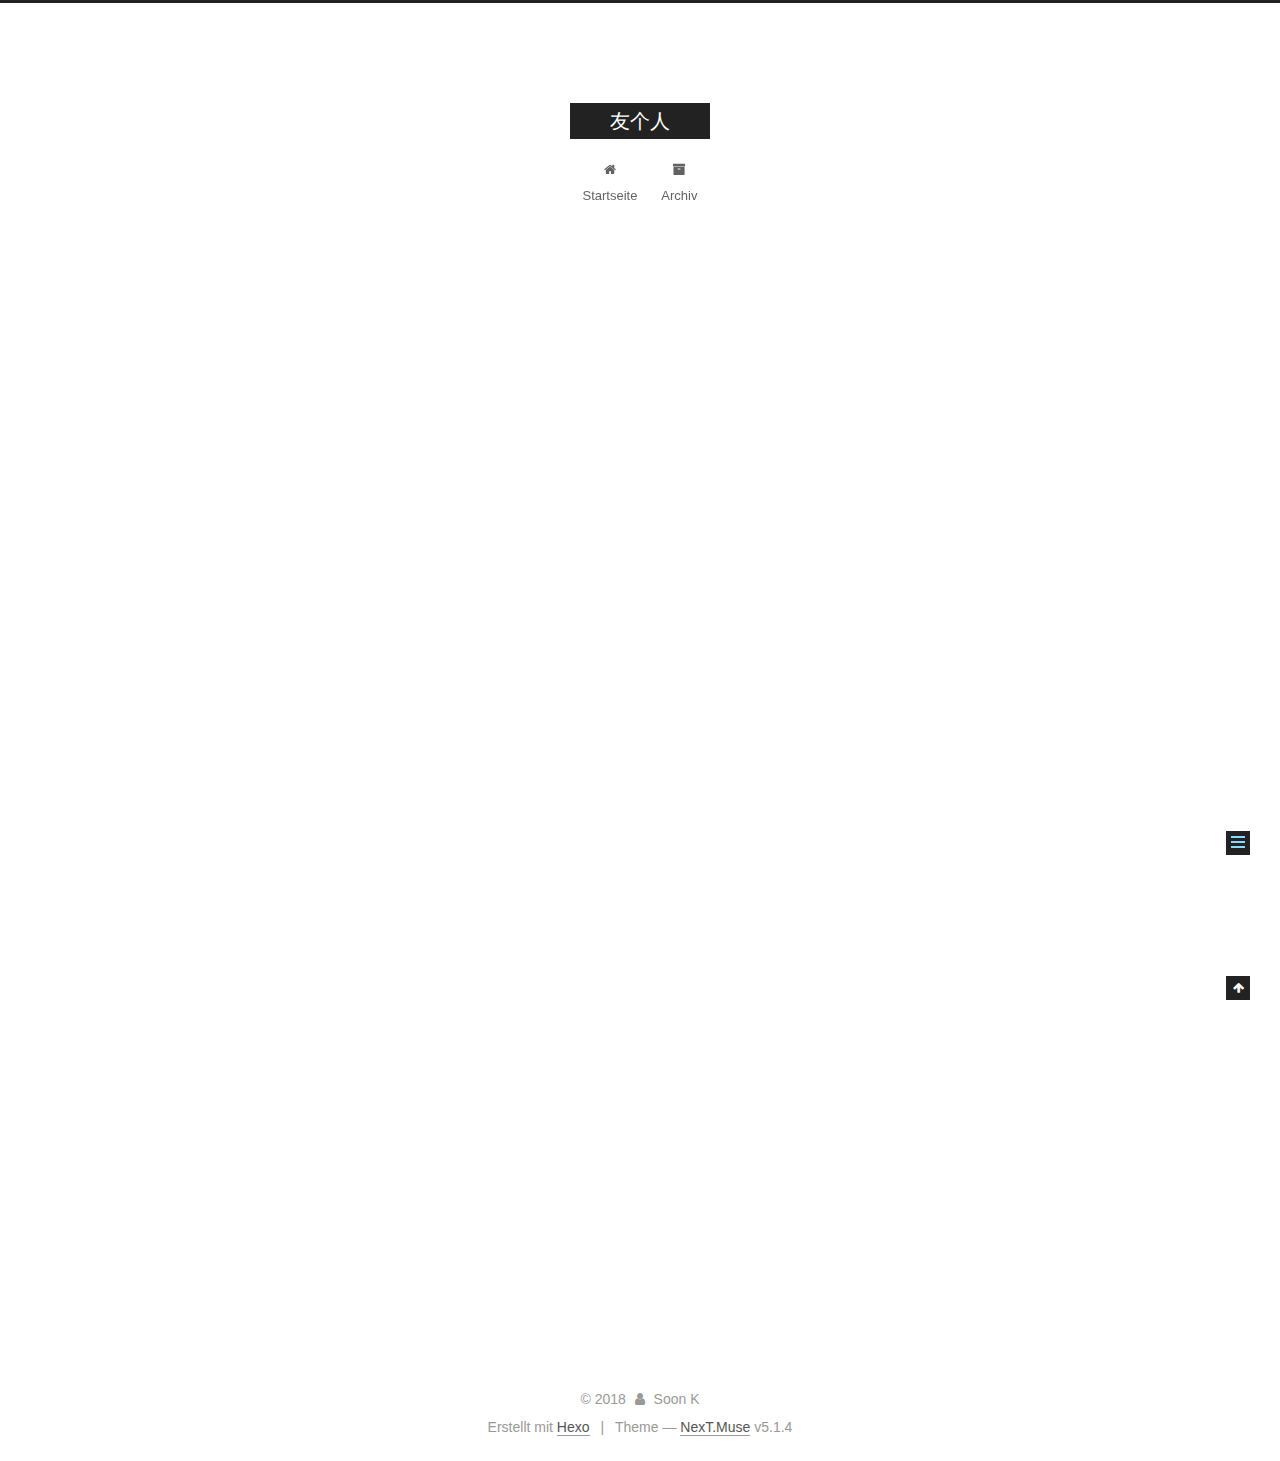
<file: 2018/03/28/hello-world/index.html>
<!DOCTYPE html>



  


<html class="theme-next muse use-motion" lang="">
<head>
  <meta charset="UTF-8"/>
<meta http-equiv="X-UA-Compatible" content="IE=edge" />
<meta name="viewport" content="width=device-width, initial-scale=1, maximum-scale=1"/>
<meta name="theme-color" content="#222">









<meta http-equiv="Cache-Control" content="no-transform" />
<meta http-equiv="Cache-Control" content="no-siteapp" />
















  
  
  <link href="/lib/fancybox/source/jquery.fancybox.css?v=2.1.5" rel="stylesheet" type="text/css" />







<link href="/lib/font-awesome/css/font-awesome.min.css?v=4.6.2" rel="stylesheet" type="text/css" />

<link href="/css/main.css?v=5.1.4" rel="stylesheet" type="text/css" />


  <link rel="apple-touch-icon" sizes="180x180" href="/images/apple-touch-icon-next.png?v=5.1.4">


  <link rel="icon" type="image/png" sizes="32x32" href="/images/favicon-32x32-next.png?v=5.1.4">


  <link rel="icon" type="image/png" sizes="16x16" href="/images/favicon-16x16-next.png?v=5.1.4">


  <link rel="mask-icon" href="/images/logo.svg?v=5.1.4" color="#222">





  <meta name="keywords" content="Hexo, NexT" />










<meta name="description" content="Welcome to Hexo! This is your very first post. Check documentation for more info. If you get any problems when using Hexo, you can find the answer in troubleshooting or you can ask me on GitHub. Quick">
<meta property="og:type" content="article">
<meta property="og:title" content="Hello World">
<meta property="og:url" content="http://yoursite.com/2018/03/28/hello-world/index.html">
<meta property="og:site_name" content="友个人">
<meta property="og:description" content="Welcome to Hexo! This is your very first post. Check documentation for more info. If you get any problems when using Hexo, you can find the answer in troubleshooting or you can ask me on GitHub. Quick">
<meta property="og:updated_time" content="2018-03-28T02:07:13.369Z">
<meta name="twitter:card" content="summary">
<meta name="twitter:title" content="Hello World">
<meta name="twitter:description" content="Welcome to Hexo! This is your very first post. Check documentation for more info. If you get any problems when using Hexo, you can find the answer in troubleshooting or you can ask me on GitHub. Quick">



<script type="text/javascript" id="hexo.configurations">
  var NexT = window.NexT || {};
  var CONFIG = {
    root: '/',
    scheme: 'Muse',
    version: '5.1.4',
    sidebar: {"position":"left","display":"post","offset":12,"b2t":false,"scrollpercent":false,"onmobile":false},
    fancybox: true,
    tabs: true,
    motion: {"enable":true,"async":false,"transition":{"post_block":"fadeIn","post_header":"slideDownIn","post_body":"slideDownIn","coll_header":"slideLeftIn","sidebar":"slideUpIn"}},
    duoshuo: {
      userId: '0',
      author: 'Author'
    },
    algolia: {
      applicationID: '',
      apiKey: '',
      indexName: '',
      hits: {"per_page":10},
      labels: {"input_placeholder":"Search for Posts","hits_empty":"We didn't find any results for the search: ${query}","hits_stats":"${hits} results found in ${time} ms"}
    }
  };
</script>



  <link rel="canonical" href="http://yoursite.com/2018/03/28/hello-world/"/>





  <title>Hello World | 友个人</title>
  








</head>

<body itemscope itemtype="http://schema.org/WebPage" lang="">

  
  
    
  

  <div class="container sidebar-position-left page-post-detail">
    <div class="headband"></div>

    <header id="header" class="header" itemscope itemtype="http://schema.org/WPHeader">
      <div class="header-inner"><div class="site-brand-wrapper">
  <div class="site-meta ">
    

    <div class="custom-logo-site-title">
      <a href="/"  class="brand" rel="start">
        <span class="logo-line-before"><i></i></span>
        <span class="site-title">友个人</span>
        <span class="logo-line-after"><i></i></span>
      </a>
    </div>
      
        <p class="site-subtitle"></p>
      
  </div>

  <div class="site-nav-toggle">
    <button>
      <span class="btn-bar"></span>
      <span class="btn-bar"></span>
      <span class="btn-bar"></span>
    </button>
  </div>
</div>

<nav class="site-nav">
  

  
    <ul id="menu" class="menu">
      
        
        <li class="menu-item menu-item-home">
          <a href="/" rel="section">
            
              <i class="menu-item-icon fa fa-fw fa-home"></i> <br />
            
            Startseite
          </a>
        </li>
      
        
        <li class="menu-item menu-item-archives">
          <a href="/archives/" rel="section">
            
              <i class="menu-item-icon fa fa-fw fa-archive"></i> <br />
            
            Archiv
          </a>
        </li>
      

      
    </ul>
  

  
</nav>



 </div>
    </header>

    <main id="main" class="main">
      <div class="main-inner">
        <div class="content-wrap">
          <div id="content" class="content">
            

  <div id="posts" class="posts-expand">
    

  

  
  
  

  <article class="post post-type-normal" itemscope itemtype="http://schema.org/Article">
  
  
  
  <div class="post-block">
    <link itemprop="mainEntityOfPage" href="http://yoursite.com/2018/03/28/hello-world/">

    <span hidden itemprop="author" itemscope itemtype="http://schema.org/Person">
      <meta itemprop="name" content="Soon K">
      <meta itemprop="description" content="">
      <meta itemprop="image" content="/images/avatar.gif">
    </span>

    <span hidden itemprop="publisher" itemscope itemtype="http://schema.org/Organization">
      <meta itemprop="name" content="友个人">
    </span>

    
      <header class="post-header">

        
        
          <h1 class="post-title" itemprop="name headline">Hello World</h1>
        

        <div class="post-meta">
          <span class="post-time">
            
              <span class="post-meta-item-icon">
                <i class="fa fa-calendar-o"></i>
              </span>
              
                <span class="post-meta-item-text">Veröffentlicht am</span>
              
              <time title="Post created" itemprop="dateCreated datePublished" datetime="2018-03-28T10:07:13+08:00">
                2018-03-28
              </time>
            

            

            
          </span>

          

          
            
          

          
          

          

          

          

        </div>
      </header>
    

    
    
    
    <div class="post-body" itemprop="articleBody">

      
      

      
        <p>Welcome to <a href="https://hexo.io/" target="_blank" rel="noopener">Hexo</a>! This is your very first post. Check <a href="https://hexo.io/docs/" target="_blank" rel="noopener">documentation</a> for more info. If you get any problems when using Hexo, you can find the answer in <a href="https://hexo.io/docs/troubleshooting.html" target="_blank" rel="noopener">troubleshooting</a> or you can ask me on <a href="https://github.com/hexojs/hexo/issues" target="_blank" rel="noopener">GitHub</a>.</p>
<h2 id="Quick-Start"><a href="#Quick-Start" class="headerlink" title="Quick Start"></a>Quick Start</h2><h3 id="Create-a-new-post"><a href="#Create-a-new-post" class="headerlink" title="Create a new post"></a>Create a new post</h3><figure class="highlight bash"><table><tr><td class="gutter"><pre><span class="line">1</span><br></pre></td><td class="code"><pre><span class="line">$ hexo new <span class="string">"My New Post"</span></span><br></pre></td></tr></table></figure>
<p>More info: <a href="https://hexo.io/docs/writing.html" target="_blank" rel="noopener">Writing</a></p>
<h3 id="Run-server"><a href="#Run-server" class="headerlink" title="Run server"></a>Run server</h3><figure class="highlight bash"><table><tr><td class="gutter"><pre><span class="line">1</span><br></pre></td><td class="code"><pre><span class="line">$ hexo server</span><br></pre></td></tr></table></figure>
<p>More info: <a href="https://hexo.io/docs/server.html" target="_blank" rel="noopener">Server</a></p>
<h3 id="Generate-static-files"><a href="#Generate-static-files" class="headerlink" title="Generate static files"></a>Generate static files</h3><figure class="highlight bash"><table><tr><td class="gutter"><pre><span class="line">1</span><br></pre></td><td class="code"><pre><span class="line">$ hexo generate</span><br></pre></td></tr></table></figure>
<p>More info: <a href="https://hexo.io/docs/generating.html" target="_blank" rel="noopener">Generating</a></p>
<h3 id="Deploy-to-remote-sites"><a href="#Deploy-to-remote-sites" class="headerlink" title="Deploy to remote sites"></a>Deploy to remote sites</h3><figure class="highlight bash"><table><tr><td class="gutter"><pre><span class="line">1</span><br></pre></td><td class="code"><pre><span class="line">$ hexo deploy</span><br></pre></td></tr></table></figure>
<p>More info: <a href="https://hexo.io/docs/deployment.html" target="_blank" rel="noopener">Deployment</a></p>

      
    </div>
    
    
    

    

    

    

    <footer class="post-footer">
      

      
      
      

      
        <div class="post-nav">
          <div class="post-nav-next post-nav-item">
            
          </div>

          <span class="post-nav-divider"></span>

          <div class="post-nav-prev post-nav-item">
            
              <a href="/2018/03/28/myBlog/" rel="prev" title="有个人">
                有个人 <i class="fa fa-chevron-right"></i>
              </a>
            
          </div>
        </div>
      

      
      
    </footer>
  </div>
  
  
  
  </article>



    <div class="post-spread">
      
    </div>
  </div>


          </div>
          


          

  



        </div>
        
          
  
  <div class="sidebar-toggle">
    <div class="sidebar-toggle-line-wrap">
      <span class="sidebar-toggle-line sidebar-toggle-line-first"></span>
      <span class="sidebar-toggle-line sidebar-toggle-line-middle"></span>
      <span class="sidebar-toggle-line sidebar-toggle-line-last"></span>
    </div>
  </div>

  <aside id="sidebar" class="sidebar">
    
    <div class="sidebar-inner">

      

      
        <ul class="sidebar-nav motion-element">
          <li class="sidebar-nav-toc sidebar-nav-active" data-target="post-toc-wrap">
            Inhaltsverzeichnis
          </li>
          <li class="sidebar-nav-overview" data-target="site-overview-wrap">
            Übersicht
          </li>
        </ul>
      

      <section class="site-overview-wrap sidebar-panel">
        <div class="site-overview">
          <div class="site-author motion-element" itemprop="author" itemscope itemtype="http://schema.org/Person">
            
              <p class="site-author-name" itemprop="name">Soon K</p>
              <p class="site-description motion-element" itemprop="description"></p>
          </div>

          <nav class="site-state motion-element">

            
              <div class="site-state-item site-state-posts">
              
                <a href="/archives/">
              
                  <span class="site-state-item-count">2</span>
                  <span class="site-state-item-name">Artikel</span>
                </a>
              </div>
            

            

            

          </nav>

          

          

          
          

          
          

          

        </div>
      </section>

      
      <!--noindex-->
        <section class="post-toc-wrap motion-element sidebar-panel sidebar-panel-active">
          <div class="post-toc">

            
              
            

            
              <div class="post-toc-content"><ol class="nav"><li class="nav-item nav-level-2"><a class="nav-link" href="#Quick-Start"><span class="nav-number">1.</span> <span class="nav-text">Quick Start</span></a><ol class="nav-child"><li class="nav-item nav-level-3"><a class="nav-link" href="#Create-a-new-post"><span class="nav-number">1.1.</span> <span class="nav-text">Create a new post</span></a></li><li class="nav-item nav-level-3"><a class="nav-link" href="#Run-server"><span class="nav-number">1.2.</span> <span class="nav-text">Run server</span></a></li><li class="nav-item nav-level-3"><a class="nav-link" href="#Generate-static-files"><span class="nav-number">1.3.</span> <span class="nav-text">Generate static files</span></a></li><li class="nav-item nav-level-3"><a class="nav-link" href="#Deploy-to-remote-sites"><span class="nav-number">1.4.</span> <span class="nav-text">Deploy to remote sites</span></a></li></ol></li></ol></div>
            

          </div>
        </section>
      <!--/noindex-->
      

      

    </div>
  </aside>


        
      </div>
    </main>

    <footer id="footer" class="footer">
      <div class="footer-inner">
        <div class="copyright">&copy; <span itemprop="copyrightYear">2018</span>
  <span class="with-love">
    <i class="fa fa-user"></i>
  </span>
  <span class="author" itemprop="copyrightHolder">Soon K</span>

  
</div>


  <div class="powered-by">Erstellt mit  <a class="theme-link" target="_blank" href="https://hexo.io">Hexo</a></div>



  <span class="post-meta-divider">|</span>



  <div class="theme-info">Theme &mdash; <a class="theme-link" target="_blank" href="https://github.com/iissnan/hexo-theme-next">NexT.Muse</a> v5.1.4</div>




        







        
      </div>
    </footer>

    
      <div class="back-to-top">
        <i class="fa fa-arrow-up"></i>
        
      </div>
    

    

  </div>

  

<script type="text/javascript">
  if (Object.prototype.toString.call(window.Promise) !== '[object Function]') {
    window.Promise = null;
  }
</script>









  












  
  
    <script type="text/javascript" src="/lib/jquery/index.js?v=2.1.3"></script>
  

  
  
    <script type="text/javascript" src="/lib/fastclick/lib/fastclick.min.js?v=1.0.6"></script>
  

  
  
    <script type="text/javascript" src="/lib/jquery_lazyload/jquery.lazyload.js?v=1.9.7"></script>
  

  
  
    <script type="text/javascript" src="/lib/velocity/velocity.min.js?v=1.2.1"></script>
  

  
  
    <script type="text/javascript" src="/lib/velocity/velocity.ui.min.js?v=1.2.1"></script>
  

  
  
    <script type="text/javascript" src="/lib/fancybox/source/jquery.fancybox.pack.js?v=2.1.5"></script>
  


  


  <script type="text/javascript" src="/js/src/utils.js?v=5.1.4"></script>

  <script type="text/javascript" src="/js/src/motion.js?v=5.1.4"></script>



  
  

  
  <script type="text/javascript" src="/js/src/scrollspy.js?v=5.1.4"></script>
<script type="text/javascript" src="/js/src/post-details.js?v=5.1.4"></script>



  


  <script type="text/javascript" src="/js/src/bootstrap.js?v=5.1.4"></script>



  


  




	





  





  












  





  

  

  

  
  

  

  

  

</body>
</html>
</file>
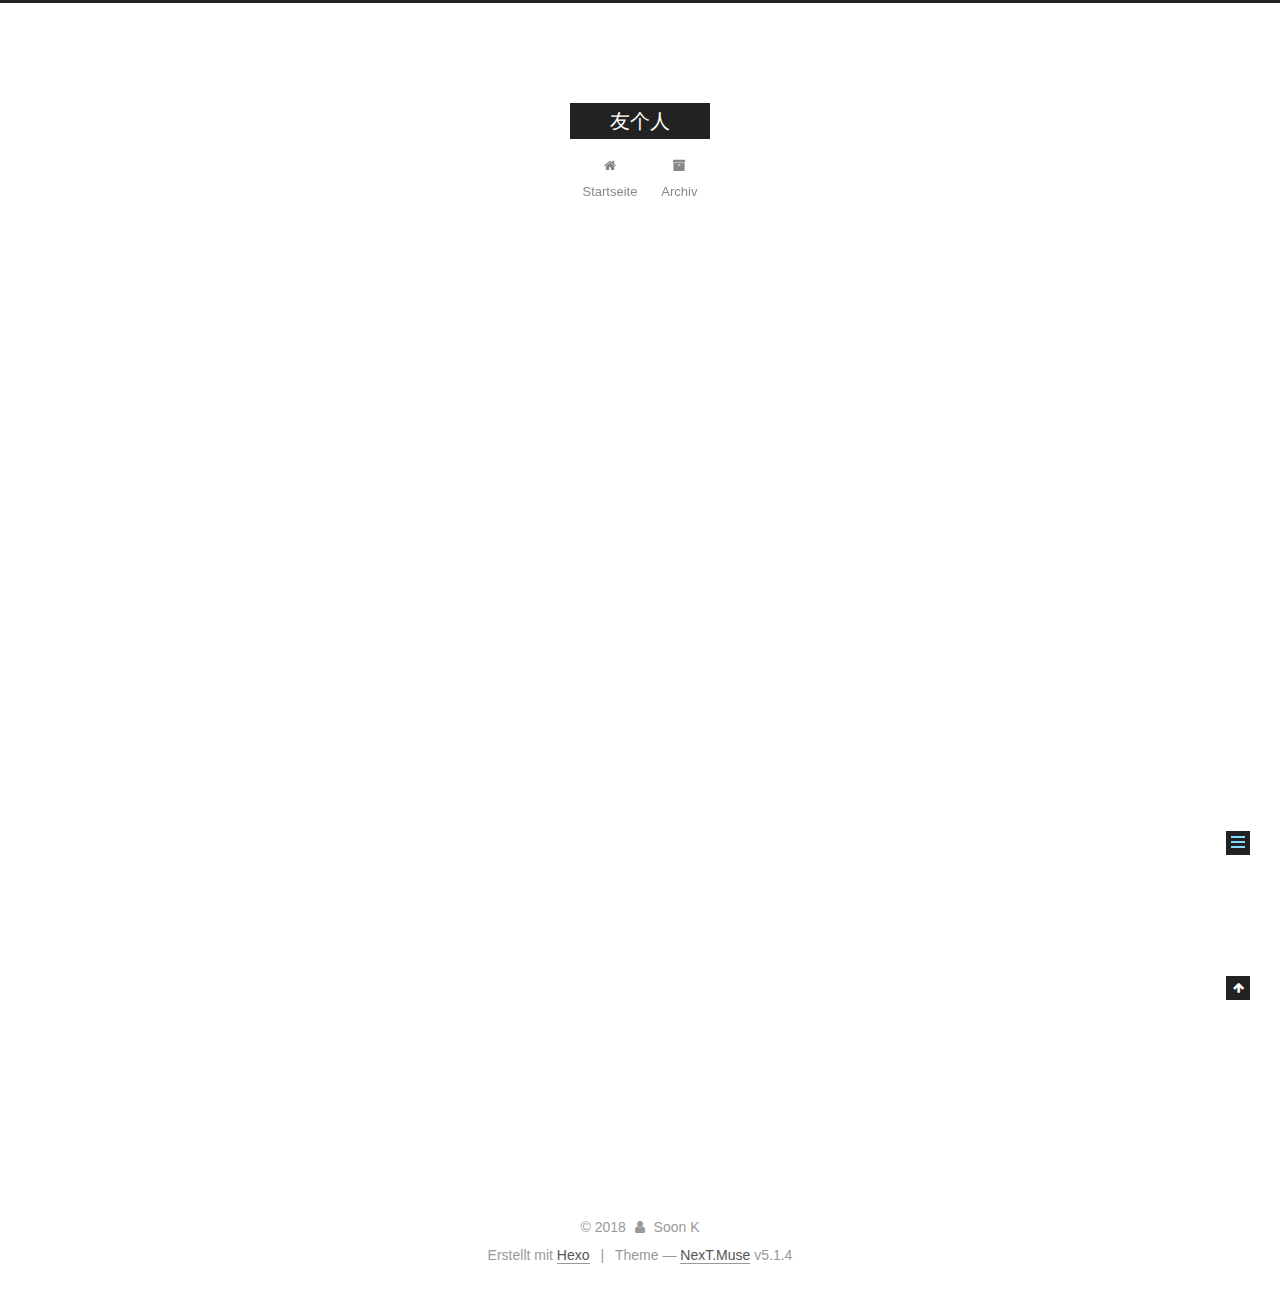
<file: 2018/03/28/myBlog/index.html>
<!DOCTYPE html>



  


<html class="theme-next muse use-motion" lang="">
<head>
  <meta charset="UTF-8"/>
<meta http-equiv="X-UA-Compatible" content="IE=edge" />
<meta name="viewport" content="width=device-width, initial-scale=1, maximum-scale=1"/>
<meta name="theme-color" content="#222">









<meta http-equiv="Cache-Control" content="no-transform" />
<meta http-equiv="Cache-Control" content="no-siteapp" />
















  
  
  <link href="/lib/fancybox/source/jquery.fancybox.css?v=2.1.5" rel="stylesheet" type="text/css" />







<link href="/lib/font-awesome/css/font-awesome.min.css?v=4.6.2" rel="stylesheet" type="text/css" />

<link href="/css/main.css?v=5.1.4" rel="stylesheet" type="text/css" />


  <link rel="apple-touch-icon" sizes="180x180" href="/images/apple-touch-icon-next.png?v=5.1.4">


  <link rel="icon" type="image/png" sizes="32x32" href="/images/favicon-32x32-next.png?v=5.1.4">


  <link rel="icon" type="image/png" sizes="16x16" href="/images/favicon-16x16-next.png?v=5.1.4">


  <link rel="mask-icon" href="/images/logo.svg?v=5.1.4" color="#222">





  <meta name="keywords" content="Hexo, NexT" />










<meta name="description" content="随随便便就是真 从这里开始你好啊1$ hexo new &quot;My New Post&quot; More info: Writing-别点 哈哈哈1$ hexo server  随便1$ hexo generate  切克闹1$ hexo deploy">
<meta property="og:type" content="article">
<meta property="og:title" content="有个人">
<meta property="og:url" content="http://yoursite.com/2018/03/28/myBlog/index.html">
<meta property="og:site_name" content="友个人">
<meta property="og:description" content="随随便便就是真 从这里开始你好啊1$ hexo new &quot;My New Post&quot; More info: Writing-别点 哈哈哈1$ hexo server  随便1$ hexo generate  切克闹1$ hexo deploy">
<meta property="og:updated_time" content="2018-03-28T02:44:57.480Z">
<meta name="twitter:card" content="summary">
<meta name="twitter:title" content="有个人">
<meta name="twitter:description" content="随随便便就是真 从这里开始你好啊1$ hexo new &quot;My New Post&quot; More info: Writing-别点 哈哈哈1$ hexo server  随便1$ hexo generate  切克闹1$ hexo deploy">



<script type="text/javascript" id="hexo.configurations">
  var NexT = window.NexT || {};
  var CONFIG = {
    root: '/',
    scheme: 'Muse',
    version: '5.1.4',
    sidebar: {"position":"left","display":"post","offset":12,"b2t":false,"scrollpercent":false,"onmobile":false},
    fancybox: true,
    tabs: true,
    motion: {"enable":true,"async":false,"transition":{"post_block":"fadeIn","post_header":"slideDownIn","post_body":"slideDownIn","coll_header":"slideLeftIn","sidebar":"slideUpIn"}},
    duoshuo: {
      userId: '0',
      author: 'Author'
    },
    algolia: {
      applicationID: '',
      apiKey: '',
      indexName: '',
      hits: {"per_page":10},
      labels: {"input_placeholder":"Search for Posts","hits_empty":"We didn't find any results for the search: ${query}","hits_stats":"${hits} results found in ${time} ms"}
    }
  };
</script>



  <link rel="canonical" href="http://yoursite.com/2018/03/28/myBlog/"/>





  <title>有个人 | 友个人</title>
  








</head>

<body itemscope itemtype="http://schema.org/WebPage" lang="">

  
  
    
  

  <div class="container sidebar-position-left page-post-detail">
    <div class="headband"></div>

    <header id="header" class="header" itemscope itemtype="http://schema.org/WPHeader">
      <div class="header-inner"><div class="site-brand-wrapper">
  <div class="site-meta ">
    

    <div class="custom-logo-site-title">
      <a href="/"  class="brand" rel="start">
        <span class="logo-line-before"><i></i></span>
        <span class="site-title">友个人</span>
        <span class="logo-line-after"><i></i></span>
      </a>
    </div>
      
        <p class="site-subtitle"></p>
      
  </div>

  <div class="site-nav-toggle">
    <button>
      <span class="btn-bar"></span>
      <span class="btn-bar"></span>
      <span class="btn-bar"></span>
    </button>
  </div>
</div>

<nav class="site-nav">
  

  
    <ul id="menu" class="menu">
      
        
        <li class="menu-item menu-item-home">
          <a href="/" rel="section">
            
              <i class="menu-item-icon fa fa-fw fa-home"></i> <br />
            
            Startseite
          </a>
        </li>
      
        
        <li class="menu-item menu-item-archives">
          <a href="/archives/" rel="section">
            
              <i class="menu-item-icon fa fa-fw fa-archive"></i> <br />
            
            Archiv
          </a>
        </li>
      

      
    </ul>
  

  
</nav>



 </div>
    </header>

    <main id="main" class="main">
      <div class="main-inner">
        <div class="content-wrap">
          <div id="content" class="content">
            

  <div id="posts" class="posts-expand">
    

  

  
  
  

  <article class="post post-type-normal" itemscope itemtype="http://schema.org/Article">
  
  
  
  <div class="post-block">
    <link itemprop="mainEntityOfPage" href="http://yoursite.com/2018/03/28/myBlog/">

    <span hidden itemprop="author" itemscope itemtype="http://schema.org/Person">
      <meta itemprop="name" content="Soon K">
      <meta itemprop="description" content="">
      <meta itemprop="image" content="/images/avatar.gif">
    </span>

    <span hidden itemprop="publisher" itemscope itemtype="http://schema.org/Organization">
      <meta itemprop="name" content="友个人">
    </span>

    
      <header class="post-header">

        
        
          <h1 class="post-title" itemprop="name headline">有个人</h1>
        

        <div class="post-meta">
          <span class="post-time">
            
              <span class="post-meta-item-icon">
                <i class="fa fa-calendar-o"></i>
              </span>
              
                <span class="post-meta-item-text">Veröffentlicht am</span>
              
              <time title="Post created" itemprop="dateCreated datePublished" datetime="2018-03-28T10:33:40+08:00">
                2018-03-28
              </time>
            

            

            
          </span>

          

          
            
          

          
          

          

          

          

        </div>
      </header>
    

    
    
    
    <div class="post-body" itemprop="articleBody">

      
      

      
        <p>随随便便就是真</p>
<h2 id="从这里开始"><a href="#从这里开始" class="headerlink" title="从这里开始"></a>从这里开始</h2><h3 id="你好啊"><a href="#你好啊" class="headerlink" title="你好啊"></a>你好啊</h3><figure class="highlight bash"><table><tr><td class="gutter"><pre><span class="line">1</span><br></pre></td><td class="code"><pre><span class="line">$ hexo new <span class="string">"My New Post"</span></span><br></pre></td></tr></table></figure>
<p>More info: <a href="连接">Writing-别点</a></p>
<h3 id="哈哈哈"><a href="#哈哈哈" class="headerlink" title="哈哈哈"></a>哈哈哈</h3><figure class="highlight bash"><table><tr><td class="gutter"><pre><span class="line">1</span><br></pre></td><td class="code"><pre><span class="line">$ hexo server</span><br></pre></td></tr></table></figure>
<!-- More info: [Server](连接) -->
<h3 id="随便"><a href="#随便" class="headerlink" title="随便"></a>随便</h3><figure class="highlight bash"><table><tr><td class="gutter"><pre><span class="line">1</span><br></pre></td><td class="code"><pre><span class="line">$ hexo generate</span><br></pre></td></tr></table></figure>
<!-- More info: [Generating](连接) -->
<h3 id="切克闹"><a href="#切克闹" class="headerlink" title="切克闹"></a>切克闹</h3><figure class="highlight bash"><table><tr><td class="gutter"><pre><span class="line">1</span><br></pre></td><td class="code"><pre><span class="line">$ hexo deploy</span><br></pre></td></tr></table></figure>
<!-- More info: [Deployment](连接) -->

      
    </div>
    
    
    

    

    

    

    <footer class="post-footer">
      

      
      
      

      
        <div class="post-nav">
          <div class="post-nav-next post-nav-item">
            
              <a href="/2018/03/28/hello-world/" rel="next" title="Hello World">
                <i class="fa fa-chevron-left"></i> Hello World
              </a>
            
          </div>

          <span class="post-nav-divider"></span>

          <div class="post-nav-prev post-nav-item">
            
          </div>
        </div>
      

      
      
    </footer>
  </div>
  
  
  
  </article>



    <div class="post-spread">
      
    </div>
  </div>


          </div>
          


          

  



        </div>
        
          
  
  <div class="sidebar-toggle">
    <div class="sidebar-toggle-line-wrap">
      <span class="sidebar-toggle-line sidebar-toggle-line-first"></span>
      <span class="sidebar-toggle-line sidebar-toggle-line-middle"></span>
      <span class="sidebar-toggle-line sidebar-toggle-line-last"></span>
    </div>
  </div>

  <aside id="sidebar" class="sidebar">
    
    <div class="sidebar-inner">

      

      
        <ul class="sidebar-nav motion-element">
          <li class="sidebar-nav-toc sidebar-nav-active" data-target="post-toc-wrap">
            Inhaltsverzeichnis
          </li>
          <li class="sidebar-nav-overview" data-target="site-overview-wrap">
            Übersicht
          </li>
        </ul>
      

      <section class="site-overview-wrap sidebar-panel">
        <div class="site-overview">
          <div class="site-author motion-element" itemprop="author" itemscope itemtype="http://schema.org/Person">
            
              <p class="site-author-name" itemprop="name">Soon K</p>
              <p class="site-description motion-element" itemprop="description"></p>
          </div>

          <nav class="site-state motion-element">

            
              <div class="site-state-item site-state-posts">
              
                <a href="/archives/">
              
                  <span class="site-state-item-count">2</span>
                  <span class="site-state-item-name">Artikel</span>
                </a>
              </div>
            

            

            

          </nav>

          

          

          
          

          
          

          

        </div>
      </section>

      
      <!--noindex-->
        <section class="post-toc-wrap motion-element sidebar-panel sidebar-panel-active">
          <div class="post-toc">

            
              
            

            
              <div class="post-toc-content"><ol class="nav"><li class="nav-item nav-level-2"><a class="nav-link" href="#从这里开始"><span class="nav-number">1.</span> <span class="nav-text">从这里开始</span></a><ol class="nav-child"><li class="nav-item nav-level-3"><a class="nav-link" href="#你好啊"><span class="nav-number">1.1.</span> <span class="nav-text">你好啊</span></a></li><li class="nav-item nav-level-3"><a class="nav-link" href="#哈哈哈"><span class="nav-number">1.2.</span> <span class="nav-text">哈哈哈</span></a></li><li class="nav-item nav-level-3"><a class="nav-link" href="#随便"><span class="nav-number">1.3.</span> <span class="nav-text">随便</span></a></li><li class="nav-item nav-level-3"><a class="nav-link" href="#切克闹"><span class="nav-number">1.4.</span> <span class="nav-text">切克闹</span></a></li></ol></li></ol></div>
            

          </div>
        </section>
      <!--/noindex-->
      

      

    </div>
  </aside>


        
      </div>
    </main>

    <footer id="footer" class="footer">
      <div class="footer-inner">
        <div class="copyright">&copy; <span itemprop="copyrightYear">2018</span>
  <span class="with-love">
    <i class="fa fa-user"></i>
  </span>
  <span class="author" itemprop="copyrightHolder">Soon K</span>

  
</div>


  <div class="powered-by">Erstellt mit  <a class="theme-link" target="_blank" href="https://hexo.io">Hexo</a></div>



  <span class="post-meta-divider">|</span>



  <div class="theme-info">Theme &mdash; <a class="theme-link" target="_blank" href="https://github.com/iissnan/hexo-theme-next">NexT.Muse</a> v5.1.4</div>




        







        
      </div>
    </footer>

    
      <div class="back-to-top">
        <i class="fa fa-arrow-up"></i>
        
      </div>
    

    

  </div>

  

<script type="text/javascript">
  if (Object.prototype.toString.call(window.Promise) !== '[object Function]') {
    window.Promise = null;
  }
</script>









  












  
  
    <script type="text/javascript" src="/lib/jquery/index.js?v=2.1.3"></script>
  

  
  
    <script type="text/javascript" src="/lib/fastclick/lib/fastclick.min.js?v=1.0.6"></script>
  

  
  
    <script type="text/javascript" src="/lib/jquery_lazyload/jquery.lazyload.js?v=1.9.7"></script>
  

  
  
    <script type="text/javascript" src="/lib/velocity/velocity.min.js?v=1.2.1"></script>
  

  
  
    <script type="text/javascript" src="/lib/velocity/velocity.ui.min.js?v=1.2.1"></script>
  

  
  
    <script type="text/javascript" src="/lib/fancybox/source/jquery.fancybox.pack.js?v=2.1.5"></script>
  


  


  <script type="text/javascript" src="/js/src/utils.js?v=5.1.4"></script>

  <script type="text/javascript" src="/js/src/motion.js?v=5.1.4"></script>



  
  

  
  <script type="text/javascript" src="/js/src/scrollspy.js?v=5.1.4"></script>
<script type="text/javascript" src="/js/src/post-details.js?v=5.1.4"></script>



  


  <script type="text/javascript" src="/js/src/bootstrap.js?v=5.1.4"></script>



  


  




	





  





  












  





  

  

  

  
  

  

  

  

</body>
</html>
</file>
<file: css/main.css>
/* normalize.css v3.0.2 | MIT License | git.io/normalize */
html {
  font-family: sans-serif; /* 1 */
  -ms-text-size-adjust: 100%; /* 2 */
  -webkit-text-size-adjust: 100%; /* 2 */
}
body {
  margin: 0;
}
article,
aside,
details,
figcaption,
figure,
footer,
header,
hgroup,
main,
menu,
nav,
section,
summary {
  display: block;
}
audio,
canvas,
progress,
video {
  display: inline-block; /* 1 */
  vertical-align: baseline; /* 2 */
}
audio:not([controls]) {
  display: none;
  height: 0;
}
[hidden],
template {
  display: none;
}
a {
  background-color: transparent;
}
a:active,
a:hover {
  outline: 0;
}
abbr[title] {
  border-bottom: 1px dotted;
}
b,
strong {
  font-weight: bold;
}
dfn {
  font-style: italic;
}
h1 {
  font-size: 2em;
  margin: 0.67em 0;
}
mark {
  background: #ff0;
  color: #000;
}
small {
  font-size: 80%;
}
sub,
sup {
  font-size: 75%;
  line-height: 0;
  position: relative;
  vertical-align: baseline;
}
sup {
  top: -0.5em;
}
sub {
  bottom: -0.25em;
}
img {
  border: 0;
}
svg:not(:root) {
  overflow: hidden;
}
figure {
  margin: 1em 40px;
}
hr {
  -moz-box-sizing: content-box;
  box-sizing: content-box;
  height: 0;
}
pre {
  overflow: auto;
}
code,
kbd,
pre,
samp {
  font-family: monospace, monospace;
  font-size: 1em;
}
button,
input,
optgroup,
select,
textarea {
  color: inherit; /* 1 */
  font: inherit; /* 2 */
  margin: 0; /* 3 */
}
button {
  overflow: visible;
}
button,
select {
  text-transform: none;
}
button,
html input[type="button"],
input[type="reset"],
input[type="submit"] {
  -webkit-appearance: button; /* 2 */
  cursor: pointer; /* 3 */
}
button[disabled],
html input[disabled] {
  cursor: default;
}
button::-moz-focus-inner,
input::-moz-focus-inner {
  border: 0;
  padding: 0;
}
input {
  line-height: normal;
}
input[type="checkbox"],
input[type="radio"] {
  box-sizing: border-box; /* 1 */
  padding: 0; /* 2 */
}
input[type="number"]::-webkit-inner-spin-button,
input[type="number"]::-webkit-outer-spin-button {
  height: auto;
}
input[type="search"] {
  -webkit-appearance: textfield; /* 1 */
  -moz-box-sizing: content-box;
  -webkit-box-sizing: content-box; /* 2 */
  box-sizing: content-box;
}
input[type="search"]::-webkit-search-cancel-button,
input[type="search"]::-webkit-search-decoration {
  -webkit-appearance: none;
}
fieldset {
  border: 1px solid #c0c0c0;
  margin: 0 2px;
  padding: 0.35em 0.625em 0.75em;
}
legend {
  border: 0; /* 1 */
  padding: 0; /* 2 */
}
textarea {
  overflow: auto;
}
optgroup {
  font-weight: bold;
}
table {
  border-collapse: collapse;
  border-spacing: 0;
}
td,
th {
  padding: 0;
}
::selection {
  background: #262a30;
  color: #fff;
}
body {
  position: relative;
  font-family: 'Lato', "PingFang SC", "Microsoft YaHei", sans-serif;
  font-size: 14px;
  line-height: 2;
  color: #555;
  background: #fff;
}
@media (max-width: 767px) {
  body {
    padding-right: 0 !important;
  }
}
@media (min-width: 768px) and (max-width: 991px) {
  body {
    padding-right: 0 !important;
  }
}
@media (min-width: 1600px) {
  body {
    font-size: 16px;
  }
}
h1,
h2,
h3,
h4,
h5,
h6 {
  margin: 0;
  padding: 0;
  font-weight: bold;
  line-height: 1.5;
  font-family: 'Lato', "PingFang SC", "Microsoft YaHei", sans-serif;
}
h2,
h3,
h4,
h5,
h6 {
  margin: 20px 0 15px;
}
h1 {
  font-size: 22px;
}
@media (max-width: 767px) {
  h1 {
    font-size: 18px;
  }
}
h2 {
  font-size: 20px;
}
@media (max-width: 767px) {
  h2 {
    font-size: 16px;
  }
}
h3 {
  font-size: 18px;
}
@media (max-width: 767px) {
  h3 {
    font-size: 14px;
  }
}
h4 {
  font-size: 16px;
}
@media (max-width: 767px) {
  h4 {
    font-size: 12px;
  }
}
h5 {
  font-size: 14px;
}
@media (max-width: 767px) {
  h5 {
    font-size: 10px;
  }
}
h6 {
  font-size: 12px;
}
@media (max-width: 767px) {
  h6 {
    font-size: 8px;
  }
}
p {
  margin: 0 0 20px 0;
}
a {
  color: #555;
  text-decoration: none;
  outline: none;
  border-bottom: 1px solid #999;
  word-wrap: break-word;
}
a:hover {
  color: #222;
  border-bottom-color: #222;
}
blockquote {
  margin: 0;
  padding: 0;
}
img {
  display: block;
  margin: auto;
  max-width: 100%;
  height: auto;
}
hr {
  margin: 40px 0;
  height: 3px;
  border: none;
  background-color: #ddd;
  background-image: repeating-linear-gradient(-45deg, #fff, #fff 4px, transparent 4px, transparent 8px);
}
blockquote {
  padding: 0 15px;
  color: #666;
  border-left: 4px solid #ddd;
}
blockquote cite::before {
  content: "-";
  padding: 0 5px;
}
dt {
  font-weight: 700;
}
dd {
  margin: 0;
  padding: 0;
}
kbd {
  border: 1px solid #ccc;
  border-radius: 0.2em;
  box-shadow: 0.1em 0.1em 0.2em rgba(0,0,0,0.1);
  background-color: #f9f9f9;
  font-family: inherit;
  background-image: -webkit-linear-gradient(top, #eee, #fff, #eee);
  padding: 0.1em 0.3em;
  white-space: nowrap;
}
.text-left {
  text-align: left;
}
.text-center {
  text-align: center;
}
.text-right {
  text-align: right;
}
.text-justify {
  text-align: justify;
}
.text-nowrap {
  white-space: nowrap;
}
.text-lowercase {
  text-transform: lowercase;
}
.text-uppercase {
  text-transform: uppercase;
}
.text-capitalize {
  text-transform: capitalize;
}
.center-block {
  display: block;
  margin-left: auto;
  margin-right: auto;
}
.clearfix:before,
.clearfix:after {
  content: " ";
  display: table;
}
.clearfix:after {
  clear: both;
}
.pullquote {
  width: 45%;
}
.pullquote.left {
  float: left;
  margin-left: 5px;
  margin-right: 10px;
}
.pullquote.right {
  float: right;
  margin-left: 10px;
  margin-right: 5px;
}
.affix.affix.affix {
  position: fixed;
}
.translation {
  margin-top: -20px;
  font-size: 14px;
  color: #999;
}
.scrollbar-measure {
  width: 100px;
  height: 100px;
  overflow: scroll;
  position: absolute;
  top: -9999px;
}
.use-motion .motion-element {
  opacity: 0;
}
table {
  margin: 20px 0;
  width: 100%;
  border-collapse: collapse;
  border-spacing: 0;
  border: 1px solid #ddd;
  font-size: 14px;
  table-layout: fixed;
  word-wrap: break-all;
}
table>tbody>tr:nth-of-type(odd) {
  background-color: #f9f9f9;
}
table>tbody>tr:hover {
  background-color: #f5f5f5;
}
caption,
th,
td {
  padding: 8px;
  text-align: left;
  vertical-align: middle;
  font-weight: normal;
}
th,
td {
  border-bottom: 3px solid #ddd;
  border-right: 1px solid #eee;
}
th {
  padding-bottom: 10px;
  font-weight: 700;
}
td {
  border-bottom-width: 1px;
}
html,
body {
  height: 100%;
}
.container {
  position: relative;
  min-height: 100%;
}
.header-inner {
  margin: 0 auto;
  padding: 100px 0 70px;
  width: 700px;
}
@media (min-width: 1600px) {
  .container .header-inner {
    width: 900px;
  }
}
.main {
  padding-bottom: 150px;
}
.main-inner {
  margin: 0 auto;
  width: 700px;
}
@media (min-width: 1600px) {
  .container .main-inner {
    width: 900px;
  }
}
.footer {
  position: absolute;
  left: 0;
  bottom: 0;
  width: 100%;
  min-height: 50px;
}
.footer-inner {
  box-sizing: border-box;
  margin: 20px auto;
  width: 700px;
}
@media (min-width: 1600px) {
  .container .footer-inner {
    width: 900px;
  }
}
pre,
.highlight {
  overflow: auto;
  margin: 20px 0;
  padding: 0;
  font-size: 13px;
  color: #4d4d4c;
  background: #f7f7f7;
  line-height: 1.6;
}
pre,
code {
  font-family: consolas, Menlo, "PingFang SC", "Microsoft YaHei", monospace;
}
code {
  padding: 2px 4px;
  word-wrap: break-word;
  color: #555;
  background: #eee;
  border-radius: 3px;
  font-size: 13px;
}
pre {
  padding: 10px;
}
pre code {
  padding: 0;
  color: #4d4d4c;
  background: none;
  text-shadow: none;
}
.highlight {
  border-radius: 1px;
}
.highlight pre {
  border: none;
  margin: 0;
  padding: 10px 0;
}
.highlight table {
  margin: 0;
  width: auto;
  border: none;
}
.highlight td {
  border: none;
  padding: 0;
}
.highlight figcaption {
  font-size: 1em;
  color: #4d4d4c;
  line-height: 1em;
  margin-bottom: 1em;
}
.highlight figcaption:before,
.highlight figcaption:after {
  content: " ";
  display: table;
}
.highlight figcaption:after {
  clear: both;
}
.highlight figcaption a {
  float: right;
  color: #4d4d4c;
}
.highlight figcaption a:hover {
  border-bottom-color: #4d4d4c;
}
.highlight .gutter pre {
  padding-left: 10px;
  padding-right: 10px;
  color: #869194;
  text-align: right;
  background-color: #eff2f3;
}
.highlight .code pre {
  width: 100%;
  padding-left: 10px;
  padding-right: 10px;
  background-color: #f7f7f7;
}
.highlight .line {
  height: 20px;
}
.gutter {
  -webkit-user-select: none;
  -moz-user-select: none;
  -ms-user-select: none;
  user-select: none;
}
.gist table {
  width: auto;
}
.gist table td {
  border: none;
}
pre .deletion {
  background: #fdd;
}
pre .addition {
  background: #dfd;
}
pre .meta {
  color: #8959a8;
}
pre .comment {
  color: #8e908c;
}
pre .variable,
pre .attribute,
pre .tag,
pre .regexp,
pre .ruby .constant,
pre .xml .tag .title,
pre .xml .pi,
pre .xml .doctype,
pre .html .doctype,
pre .css .id,
pre .css .class,
pre .css .pseudo {
  color: #c82829;
}
pre .number,
pre .preprocessor,
pre .built_in,
pre .literal,
pre .params,
pre .constant,
pre .command {
  color: #f5871f;
}
pre .ruby .class .title,
pre .css .rules .attribute,
pre .string,
pre .value,
pre .inheritance,
pre .header,
pre .ruby .symbol,
pre .xml .cdata,
pre .special,
pre .number,
pre .formula {
  color: #718c00;
}
pre .title,
pre .css .hexcolor {
  color: #3e999f;
}
pre .function,
pre .python .decorator,
pre .python .title,
pre .ruby .function .title,
pre .ruby .title .keyword,
pre .perl .sub,
pre .javascript .title,
pre .coffeescript .title {
  color: #4271ae;
}
pre .keyword,
pre .javascript .function {
  color: #8959a8;
}
.full-image.full-image.full-image.full-image {
  border: none;
  max-width: 100%;
  width: auto;
  margin: 20px auto 25px;
}
@media (min-width: 992px) {
  .full-image.full-image.full-image.full-image {
    max-width: none;
    width: 110%;
    margin: 25px -5%;
  }
}
.blockquote-center,
.page-home .post-type-quote blockquote,
.page-post-detail .post-type-quote blockquote {
  position: relative;
  margin: 40px 0;
  padding: 0;
  border-left: none;
  text-align: center;
}
.blockquote-center::before,
.page-home .post-type-quote blockquote::before,
.page-post-detail .post-type-quote blockquote::before,
.blockquote-center::after,
.page-home .post-type-quote blockquote::after,
.page-post-detail .post-type-quote blockquote::after {
  position: absolute;
  content: ' ';
  display: block;
  width: 100%;
  height: 24px;
  opacity: 0.2;
  background-repeat: no-repeat;
  background-position: 0 -6px;
  background-size: 22px 22px;
}
.blockquote-center::before,
.page-home .post-type-quote blockquote::before,
.page-post-detail .post-type-quote blockquote::before {
  top: -20px;
  background-image: url("../images/quote-l.svg");
  border-top: 1px solid #ccc;
}
.blockquote-center::after,
.page-home .post-type-quote blockquote::after,
.page-post-detail .post-type-quote blockquote::after {
  bottom: -20px;
  background-image: url("../images/quote-r.svg");
  border-bottom: 1px solid #ccc;
  background-position: 100% 8px;
}
.blockquote-center p,
.page-home .post-type-quote blockquote p,
.page-post-detail .post-type-quote blockquote p,
.blockquote-center div,
.page-home .post-type-quote blockquote div,
.page-post-detail .post-type-quote blockquote div {
  text-align: center;
}
.post .post-body .group-picture img {
  box-sizing: border-box;
  padding: 0 3px;
  border: none;
}
.post .group-picture-row {
  overflow: hidden;
  margin-top: 6px;
}
.post .group-picture-row:first-child {
  margin-top: 0;
}
.post .group-picture-column {
  float: left;
}
.page-post-detail .post-body .group-picture-column {
  float: none;
  margin-top: 10px;
  width: auto !important;
}
.page-post-detail .post-body .group-picture-column img {
  margin: 0 auto;
}
.page-archive .group-picture-container {
  overflow: hidden;
}
.page-archive .group-picture-row {
  float: left;
}
.page-archive .group-picture-row:first-child {
  margin-top: 6px;
}
.page-archive .group-picture-column {
  max-width: 150px;
  max-height: 150px;
}
.post-body .note {
  position: relative;
  padding: 15px;
  margin-bottom: 20px;
  border: 1px solid #eee;
  border-left-width: 5px;
  border-radius: 3px;
}
.post-body .note h2,
.post-body .note h3,
.post-body .note h4,
.post-body .note h5,
.post-body .note h6 {
  margin-top: 0;
  margin-bottom: 0;
  border-bottom: initial;
  padding-top: 0 !important;
}
.post-body .note p:first-child,
.post-body .note ul:first-child,
.post-body .note ol:first-child,
.post-body .note table:first-child,
.post-body .note pre:first-child,
.post-body .note blockquote:first-child {
  margin-top: 0;
}
.post-body .note p:last-child,
.post-body .note ul:last-child,
.post-body .note ol:last-child,
.post-body .note table:last-child,
.post-body .note pre:last-child,
.post-body .note blockquote:last-child {
  margin-bottom: 0;
}
.post-body .note.default {
  border-left-color: #777;
}
.post-body .note.default h2,
.post-body .note.default h3,
.post-body .note.default h4,
.post-body .note.default h5,
.post-body .note.default h6 {
  color: #777;
}
.post-body .note.primary {
  border-left-color: #6f42c1;
}
.post-body .note.primary h2,
.post-body .note.primary h3,
.post-body .note.primary h4,
.post-body .note.primary h5,
.post-body .note.primary h6 {
  color: #6f42c1;
}
.post-body .note.info {
  border-left-color: #428bca;
}
.post-body .note.info h2,
.post-body .note.info h3,
.post-body .note.info h4,
.post-body .note.info h5,
.post-body .note.info h6 {
  color: #428bca;
}
.post-body .note.success {
  border-left-color: #5cb85c;
}
.post-body .note.success h2,
.post-body .note.success h3,
.post-body .note.success h4,
.post-body .note.success h5,
.post-body .note.success h6 {
  color: #5cb85c;
}
.post-body .note.warning {
  border-left-color: #f0ad4e;
}
.post-body .note.warning h2,
.post-body .note.warning h3,
.post-body .note.warning h4,
.post-body .note.warning h5,
.post-body .note.warning h6 {
  color: #f0ad4e;
}
.post-body .note.danger {
  border-left-color: #d9534f;
}
.post-body .note.danger h2,
.post-body .note.danger h3,
.post-body .note.danger h4,
.post-body .note.danger h5,
.post-body .note.danger h6 {
  color: #d9534f;
}
.post-body .label {
  display: inline;
  padding: 0 2px;
  white-space: nowrap;
}
.post-body .label.default {
  background-color: #f0f0f0;
}
.post-body .label.primary {
  background-color: #efe6f7;
}
.post-body .label.info {
  background-color: #e5f2f8;
}
.post-body .label.success {
  background-color: #e7f4e9;
}
.post-body .label.warning {
  background-color: #fcf6e1;
}
.post-body .label.danger {
  background-color: #fae8eb;
}
.post-body .tabs {
  position: relative;
  display: block;
  margin-bottom: 20px;
  padding-top: 10px;
}
.post-body .tabs ul.nav-tabs {
  margin: 0;
  padding: 0;
  display: flex;
  margin-bottom: -1px;
}
@media (max-width: 413px) {
  .post-body .tabs ul.nav-tabs {
    display: block;
    margin-bottom: 5px;
  }
}
.post-body .tabs ul.nav-tabs li.tab {
  list-style-type: none !important;
  margin: 0 0.25em 0 0;
  border-top: 3px solid transparent;
  border-left: 1px solid transparent;
  border-right: 1px solid transparent;
}
@media (max-width: 413px) {
  .post-body .tabs ul.nav-tabs li.tab {
    margin: initial;
    border-top: 1px solid transparent;
    border-left: 3px solid transparent;
    border-right: 1px solid transparent;
    border-bottom: 1px solid transparent;
  }
}
.post-body .tabs ul.nav-tabs li.tab a {
  outline: 0;
  border-bottom: initial;
  display: block;
  line-height: 1.8em;
  padding: 0.25em 0.75em;
  transition-duration: 0.2s;
  transition-timing-function: ease-out;
  transition-delay: 0s;
}
.post-body .tabs ul.nav-tabs li.tab a i {
  width: 1.285714285714286em;
}
.post-body .tabs ul.nav-tabs li.tab.active {
  border-top: 3px solid #fc6423;
  border-left: 1px solid #ddd;
  border-right: 1px solid #ddd;
  background-color: #fff;
}
@media (max-width: 413px) {
  .post-body .tabs ul.nav-tabs li.tab.active {
    border-top: 1px solid #ddd;
    border-left: 3px solid #fc6423;
    border-right: 1px solid #ddd;
    border-bottom: 1px solid #ddd;
  }
}
.post-body .tabs ul.nav-tabs li.tab.active a {
  cursor: default;
  color: #555;
}
.post-body .tabs .tab-content {
  background-color: #fff;
}
.post-body .tabs .tab-content .tab-pane {
  border: 1px solid #ddd;
  padding: 20px 20px 0 20px;
}
.post-body .tabs .tab-content .tab-pane:not(.active) {
  display: none !important;
}
.post-body .tabs .tab-content .tab-pane.active {
  display: block !important;
}
.btn {
  display: inline-block;
  padding: 0 20px;
  font-size: 14px;
  color: #fff;
  background: #222;
  border: 2px solid #222;
  text-decoration: none;
  border-radius: 0;
  transition-property: background-color;
  transition-duration: 0.2s;
  transition-timing-function: ease-in-out;
  transition-delay: 0s;
  line-height: 2;
}
.btn:hover {
  border-color: #222;
  color: #222;
  background: #fff;
}
.btn +.btn {
  margin: 0 0 8px 8px;
}
.btn .fa-fw {
  width: 1.285714285714286em;
  text-align: left;
}
.btn-bar {
  display: block;
  width: 22px;
  height: 2px;
  background: #555;
  border-radius: 1px;
}
.btn-bar+.btn-bar {
  margin-top: 4px;
}
.pagination {
  margin: 120px 0 40px;
  text-align: center;
  border-top: 1px solid #eee;
}
.page-number-basic,
.pagination .prev,
.pagination .next,
.pagination .page-number,
.pagination .space {
  display: inline-block;
  position: relative;
  top: -1px;
  margin: 0 10px;
  padding: 0 11px;
}
@media (max-width: 767px) {
  .page-number-basic,
  .pagination .prev,
  .pagination .next,
  .pagination .page-number,
  .pagination .space {
    margin: 0 5px;
  }
}
.pagination .prev,
.pagination .next,
.pagination .page-number {
  border-bottom: 0;
  border-top: 1px solid #eee;
  transition-property: border-color;
  transition-duration: 0.2s;
  transition-timing-function: ease-in-out;
  transition-delay: 0s;
}
.pagination .prev:hover,
.pagination .next:hover,
.pagination .page-number:hover {
  border-top-color: #222;
}
.pagination .space {
  padding: 0;
  margin: 0;
}
.pagination .prev {
  margin-left: 0;
}
.pagination .next {
  margin-right: 0;
}
.pagination .page-number.current {
  color: #fff;
  background: #ccc;
  border-top-color: #ccc;
}
@media (max-width: 767px) {
  .pagination {
    border-top: none;
  }
  .pagination .prev,
  .pagination .next,
  .pagination .page-number {
    margin-bottom: 10px;
    border-top: 0;
    border-bottom: 1px solid #eee;
    padding: 0 10px;
  }
  .pagination .prev:hover,
  .pagination .next:hover,
  .pagination .page-number:hover {
    border-bottom-color: #222;
  }
}
.comments {
  margin: 60px 20px 0;
}
.tag-cloud {
  text-align: center;
}
.tag-cloud a {
  display: inline-block;
  margin: 10px;
}
.back-to-top {
  box-sizing: border-box;
  position: fixed;
  bottom: -100px;
  right: 30px;
  z-index: 1050;
  padding: 0 6px;
  width: 24px;
  background: #222;
  font-size: 12px;
  opacity: 1;
  color: #fff;
  cursor: pointer;
  text-align: center;
  -webkit-transform: translateZ(0);
  transition-property: bottom;
  transition-duration: 0.2s;
  transition-timing-function: ease-in-out;
  transition-delay: 0s;
}
@media (min-width: 768px) and (max-width: 991px) {
  .back-to-top {
    display: none !important;
  }
}
@media (max-width: 767px) {
  .back-to-top {
    display: none !important;
  }
}
.back-to-top.back-to-top-on {
  bottom: 19px;
}
.header {
  background: transparent;
}
.header-inner {
  position: relative;
}
.headband {
  height: 3px;
  background: #222;
}
.site-meta {
  margin: 0;
  text-align: center;
}
@media (max-width: 767px) {
  .site-meta {
    text-align: center;
  }
}
.brand {
  position: relative;
  display: inline-block;
  padding: 0 40px;
  color: #fff;
  background: #222;
  border-bottom: none;
}
.brand:hover {
  color: #fff;
}
.logo {
  display: inline-block;
  margin-right: 5px;
  line-height: 36px;
  vertical-align: top;
}
.site-title {
  display: inline-block;
  vertical-align: top;
  line-height: 36px;
  font-size: 20px;
  font-weight: normal;
  font-family: 'Lato', "PingFang SC", "Microsoft YaHei", sans-serif;
}
.site-subtitle {
  margin-top: 10px;
  font-size: 13px;
  color: #999;
}
.use-motion .brand {
  opacity: 0;
}
.use-motion .logo,
.use-motion .site-title,
.use-motion .site-subtitle {
  opacity: 0;
  position: relative;
  top: -10px;
}
.site-nav-toggle {
  display: none;
  position: absolute;
  top: 10px;
  left: 10px;
}
@media (max-width: 767px) {
  .site-nav-toggle {
    display: block;
  }
}
.site-nav-toggle button {
  margin-top: 2px;
  padding: 9px 10px;
  background: transparent;
  border: none;
}
@media (max-width: 767px) {
  .site-nav {
    display: none;
    margin: 0 -10px;
    padding: 0 10px;
    clear: both;
    border-top: 1px solid #ddd;
  }
}
@media (min-width: 768px) and (max-width: 991px) {
  .site-nav {
    display: block !important;
  }
}
@media (min-width: 992px) {
  .site-nav {
    display: block !important;
  }
}
.menu {
  margin-top: 20px;
  padding-left: 0;
  text-align: center;
}
.menu .menu-item {
  display: inline-block;
  margin: 0 10px;
  list-style: none;
}
@media screen and (max-width: 767px) {
  .menu .menu-item {
    margin-top: 10px;
  }
}
.menu .menu-item a {
  display: block;
  font-size: 13px;
  line-height: inherit;
  border-bottom: 1px solid transparent;
  transition-property: border-color;
  transition-duration: 0.2s;
  transition-timing-function: ease-in-out;
  transition-delay: 0s;
}
.menu .menu-item a:hover {
  border-bottom-color: #222;
}
.menu .menu-item .fa {
  margin-right: 5px;
}
.use-motion .menu-item {
  opacity: 0;
}
.post-body {
  font-family: 'Lato', "PingFang SC", "Microsoft YaHei", sans-serif;
}
@media (max-width: 767px) {
  .post-body {
    word-break: break-word;
  }
}
.post-body .fancybox img {
  display: block !important;
  margin: 0 auto;
  cursor: pointer;
  cursor: zoom-in;
  cursor: -webkit-zoom-in;
}
.post-body .image-caption,
.post-body .figure .caption {
  margin: -20px auto 15px;
  text-align: center;
  font-size: 14px;
  color: #999;
  font-weight: bold;
  line-height: 1;
}
.post-sticky-flag {
  display: inline-block;
  font-size: 16px;
  -ms-transform: rotate(30deg);
  -webkit-transform: rotate(30deg);
  -moz-transform: rotate(30deg);
  -ms-transform: rotate(30deg);
  -o-transform: rotate(30deg);
  transform: rotate(30deg);
}
.use-motion .post-block,
.use-motion .pagination,
.use-motion .comments {
  opacity: 0;
}
.use-motion .post-header {
  opacity: 0;
}
.use-motion .post-body {
  opacity: 0;
}
.use-motion .collection-title {
  opacity: 0;
}
.posts-expand {
  padding-top: 40px;
}
@media (max-width: 767px) {
  .posts-expand {
    margin: 0 20px;
  }
  .post-body pre .gutter pre {
    padding-right: 10px;
  }
  .post-body .highlight {
    margin-left: 0px;
    margin-right: 0px;
    padding: 0;
  }
  .post-body .highlight .gutter pre {
    padding-right: 10px;
  }
}
@media (min-width: 992px) {
  .posts-expand .post-body {
    text-align: justify;
  }
}
.posts-expand .post-body h2,
.posts-expand .post-body h3,
.posts-expand .post-body h4,
.posts-expand .post-body h5,
.posts-expand .post-body h6 {
  padding-top: 10px;
}
.posts-expand .post-body h2 .header-anchor,
.posts-expand .post-body h3 .header-anchor,
.posts-expand .post-body h4 .header-anchor,
.posts-expand .post-body h5 .header-anchor,
.posts-expand .post-body h6 .header-anchor {
  float: right;
  margin-left: 10px;
  color: #ccc;
  border-bottom-style: none;
  visibility: hidden;
}
.posts-expand .post-body h2 .header-anchor:hover,
.posts-expand .post-body h3 .header-anchor:hover,
.posts-expand .post-body h4 .header-anchor:hover,
.posts-expand .post-body h5 .header-anchor:hover,
.posts-expand .post-body h6 .header-anchor:hover {
  color: inherit;
}
.posts-expand .post-body h2:hover .header-anchor,
.posts-expand .post-body h3:hover .header-anchor,
.posts-expand .post-body h4:hover .header-anchor,
.posts-expand .post-body h5:hover .header-anchor,
.posts-expand .post-body h6:hover .header-anchor {
  visibility: visible;
}
.posts-expand .post-body ul li {
  list-style: circle;
}
.posts-expand .post-body img {
  box-sizing: border-box;
  margin: auto;
  padding: 3px;
  border: 1px solid #ddd;
}
.posts-expand .post-body .fancybox img {
  margin: 0 auto 25px;
}
@media (max-width: 767px) {
  .posts-collapse {
    margin: 0 20px;
  }
  .posts-collapse .post-title,
  .posts-collapse .post-meta {
    display: block;
    width: auto;
    text-align: left;
  }
}
.posts-collapse {
  position: relative;
  z-index: 1010;
  margin-left: 55px;
}
.posts-collapse::after {
  content: " ";
  position: absolute;
  top: 20px;
  left: 0;
  margin-left: -2px;
  width: 4px;
  height: 100%;
  background: #f5f5f5;
  z-index: -1;
}
@media (max-width: 767px) {
  .posts-collapse {
    margin: 0 20px;
  }
}
.posts-collapse .collection-title {
  position: relative;
  margin: 60px 0;
}
.posts-collapse .collection-title h1,
.posts-collapse .collection-title h2 {
  margin-left: 20px;
}
.posts-collapse .collection-title small {
  color: #bbb;
  margin-left: 5px;
}
.posts-collapse .collection-title::before {
  content: " ";
  position: absolute;
  left: 0;
  top: 50%;
  margin-left: -4px;
  margin-top: -4px;
  width: 8px;
  height: 8px;
  background: #bbb;
  border-radius: 50%;
}
.posts-collapse .post {
  margin: 30px 0;
}
.posts-collapse .post-header {
  position: relative;
  transition-duration: 0.2s;
  transition-timing-function: ease-in-out;
  transition-delay: 0s;
  transition-property: border;
  border-bottom: 1px dashed #ccc;
}
.posts-collapse .post-header::before {
  content: " ";
  position: absolute;
  left: 0;
  top: 12px;
  width: 6px;
  height: 6px;
  margin-left: -4px;
  background: #bbb;
  border-radius: 50%;
  border: 1px solid #fff;
  transition-duration: 0.2s;
  transition-timing-function: ease-in-out;
  transition-delay: 0s;
  transition-property: background;
}
.posts-collapse .post-header:hover {
  border-bottom-color: #666;
}
.posts-collapse .post-header:hover::before {
  background: #222;
}
.posts-collapse .post-meta {
  position: absolute;
  font-size: 12px;
  left: 20px;
  top: 5px;
}
.posts-collapse .post-comments-count {
  display: none;
}
.posts-collapse .post-title {
  margin-left: 60px;
  font-size: 16px;
  font-weight: normal;
  line-height: inherit;
}
.posts-collapse .post-title::after {
  margin-left: 3px;
  opacity: 0.6;
}
.posts-collapse .post-title a {
  color: #666;
  border-bottom: none;
}
.page-home .post-type-quote .post-header,
.page-post-detail .post-type-quote .post-header,
.page-home .post-type-quote .post-tags,
.page-post-detail .post-type-quote .post-tags {
  display: none;
}
.posts-expand .post-title {
  text-align: center;
  word-break: break-word;
  font-weight: 400;
}
.posts-expand .post-title-link {
  display: inline-block;
  position: relative;
  color: #555;
  border-bottom: none;
  line-height: 1.2;
  vertical-align: top;
}
.posts-expand .post-title-link::before {
  content: "";
  position: absolute;
  width: 100%;
  height: 2px;
  bottom: 0;
  left: 0;
  background-color: #000;
  visibility: hidden;
  -webkit-transform: scaleX(0);
  -moz-transform: scaleX(0);
  -ms-transform: scaleX(0);
  -o-transform: scaleX(0);
  transform: scaleX(0);
  transition-duration: 0.2s;
  transition-timing-function: ease-in-out;
  transition-delay: 0s;
}
.posts-expand .post-title-link:hover::before {
  visibility: visible;
  -webkit-transform: scaleX(1);
  -moz-transform: scaleX(1);
  -ms-transform: scaleX(1);
  -o-transform: scaleX(1);
  transform: scaleX(1);
}
.posts-expand .post-title-link .fa {
  font-size: 16px;
}
.posts-expand .post-meta {
  margin: 3px 0 60px 0;
  color: #999;
  font-family: 'Lato', "PingFang SC", "Microsoft YaHei", sans-serif;
  font-size: 12px;
  text-align: center;
}
.posts-expand .post-meta .post-category-list {
  display: inline-block;
  margin: 0;
  padding: 3px;
}
.posts-expand .post-meta .post-category-list-link {
  color: #999;
}
.posts-expand .post-meta .post-description {
  font-size: 14px;
  margin-top: 2px;
}
.post-meta-divider {
  margin: 0 0.5em;
}
.post-meta-item-icon {
  margin-right: 3px;
}
@media (min-width: 768px) and (max-width: 991px) {
  .post-meta-item-icon {
    display: inline-block;
  }
}
@media (max-width: 767px) {
  .post-meta-item-icon {
    display: inline-block;
  }
}
@media (min-width: 768px) and (max-width: 991px) {
  .post-meta-item-text {
    display: none;
  }
}
@media (max-width: 767px) {
  .post-meta-item-text {
    display: none;
  }
}
@media (max-width: 767px) {
  .posts-expand .post-comments-count {
    display: none;
  }
}
.post-button {
  margin-top: 40px;
}
.posts-expand .post-tags {
  margin-top: 40px;
  text-align: center;
}
.posts-expand .post-tags a {
  display: inline-block;
  margin-right: 10px;
  font-size: 13px;
}
.post-nav {
  display: table;
  margin-top: 15px;
  width: 100%;
  border-top: 1px solid #eee;
}
.post-nav-divider {
  display: table-cell;
  width: 10%;
}
.post-nav-item {
  display: table-cell;
  padding: 10px 0 0 0;
  width: 45%;
  vertical-align: top;
}
.post-nav-item a {
  position: relative;
  display: block;
  line-height: 25px;
  font-size: 14px;
  color: #555;
  border-bottom: none;
}
.post-nav-item a:hover {
  color: #222;
  border-bottom: none;
}
.post-nav-item a:active {
  top: 2px;
}
.post-nav-item .fa {
  position: absolute;
  top: 8px;
  left: 0;
  font-size: 12px;
}
.post-nav-next a {
  padding-left: 15px;
}
.post-nav-prev {
  text-align: right;
}
.post-nav-prev a {
  padding-right: 15px;
}
.post-nav-prev .fa {
  right: 0;
  left: auto;
}
.posts-expand .post-eof {
  display: block;
  margin: 80px auto 60px;
  width: 8%;
  height: 1px;
  background: #ccc;
  text-align: center;
}
.post:last-child .post-eof.post-eof.post-eof {
  display: none;
}
.post-gallery {
  display: table;
  table-layout: fixed;
  width: 100%;
  border-collapse: separate;
}
.post-gallery-row {
  display: table-row;
}
.post-gallery .post-gallery-img {
  display: table-cell;
  text-align: center;
  vertical-align: middle;
  border: none;
}
.post-gallery .post-gallery-img img {
  max-width: 100%;
  max-height: 100%;
  border: none;
}
.fancybox-close,
.fancybox-close:hover {
  border: none;
}
.rtl.post-body p,
.rtl.post-body a,
.rtl.post-body h1,
.rtl.post-body h2,
.rtl.post-body h3,
.rtl.post-body h4,
.rtl.post-body h5,
.rtl.post-body h6,
.rtl.post-body li,
.rtl.post-body ul,
.rtl.post-body ol {
  direction: rtl;
  font-family: UKIJ Ekran;
}
.rtl.post-title {
  font-family: UKIJ Ekran;
}
.sidebar {
  position: fixed;
  right: 0;
  top: 0;
  bottom: 0;
  width: 0;
  z-index: 1040;
  box-shadow: inset 0 2px 6px #000;
  background: #222;
  -webkit-transform: translateZ(0);
}
.sidebar a {
  color: #999;
  border-bottom-color: #555;
}
.sidebar a:hover {
  color: #eee;
}
@media (min-width: 768px) and (max-width: 991px) {
  .sidebar {
    display: none !important;
  }
}
@media (max-width: 767px) {
  .sidebar {
    display: none !important;
  }
}
.sidebar-inner {
  position: relative;
  padding: 20px 10px;
  color: #999;
  text-align: center;
}
.site-overview-wrap {
  overflow: hidden;
}
.site-overview {
  overflow-y: auto;
  overflow-x: hidden;
}
.sidebar-toggle {
  position: fixed;
  right: 30px;
  bottom: 45px;
  width: 14px;
  height: 14px;
  padding: 5px;
  background: #222;
  line-height: 0;
  z-index: 1050;
  cursor: pointer;
  -webkit-transform: translateZ(0);
}
@media (min-width: 768px) and (max-width: 991px) {
  .sidebar-toggle {
    display: none !important;
  }
}
@media (max-width: 767px) {
  .sidebar-toggle {
    display: none !important;
  }
}
.sidebar-toggle-line {
  position: relative;
  display: inline-block;
  vertical-align: top;
  height: 2px;
  width: 100%;
  background: #fff;
  margin-top: 3px;
}
.sidebar-toggle-line:first-child {
  margin-top: 0;
}
.site-author-image {
  display: block;
  margin: 0 auto;
  padding: 2px;
  max-width: 96px;
  height: auto;
  border: 2px solid #333;
}
.site-author-name {
  margin: 5px 0 0;
  text-align: center;
  color: #f5f5f5;
  font-weight: normal;
}
.site-description {
  margin-top: 5px;
  text-align: center;
  font-size: 14px;
  color: #999;
}
.site-state {
  overflow: hidden;
  line-height: 1.4;
  white-space: nowrap;
  text-align: center;
}
.site-state-item {
  display: inline-block;
  padding: 0 15px;
  border-left: 1px solid #333;
}
.site-state-item:first-child {
  border-left: none;
}
.site-state-item a {
  border-bottom: none;
}
.site-state-item-count {
  display: block;
  text-align: center;
  color: inherit;
  font-weight: 600;
  font-size: 18px;
}
.site-state-item-name {
  font-size: 13px;
  color: inherit;
}
.feed-link {
  margin-top: 20px;
}
.feed-link a {
  display: inline-block;
  padding: 0 15px;
  color: #fc6423;
  border: 1px solid #fc6423;
  border-radius: 4px;
}
.feed-link a i {
  color: #fc6423;
  font-size: 14px;
}
.feed-link a:hover {
  color: #fff;
  background: #fc6423;
}
.feed-link a:hover i {
  color: #fff;
}
.links-of-author {
  margin-top: 20px;
}
.links-of-author a {
  display: inline-block;
  vertical-align: middle;
  margin-right: 10px;
  margin-bottom: 10px;
  border-bottom-color: #555;
  font-size: 13px;
}
.links-of-author a:before {
  display: inline-block;
  vertical-align: middle;
  margin-right: 3px;
  content: " ";
  width: 4px;
  height: 4px;
  border-radius: 50%;
  background: #d4aaa6;
}
.links-of-blogroll {
  font-size: 13px;
}
.links-of-blogroll-title {
  margin-top: 20px;
  font-size: 14px;
  font-weight: 600;
}
.links-of-blogroll-list {
  margin: 0;
  padding: 0;
  list-style: none;
}
.links-of-blogroll-item {
  padding: 2px 10px;
}
.links-of-blogroll-item a {
  max-width: 280px;
  box-sizing: border-box;
  display: inline-block;
  overflow: hidden;
  white-space: nowrap;
  text-overflow: ellipsis;
}
.sidebar-nav {
  margin: 0 0 20px;
  padding-left: 0;
}
.sidebar-nav li {
  display: inline-block;
  cursor: pointer;
  border-bottom: 1px solid transparent;
  font-size: 14px;
  color: #555;
}
.sidebar-nav li:hover {
  color: #f5f5f5;
}
.page-post-detail .sidebar-nav-toc {
  padding: 0 5px;
}
.page-post-detail .sidebar-nav-overview {
  margin-left: 10px;
}
.sidebar-nav .sidebar-nav-active {
  color: #87daff;
  border-bottom-color: #87daff;
}
.sidebar-nav .sidebar-nav-active:hover {
  color: #87daff;
}
.sidebar-panel {
  display: none;
}
.sidebar-panel-active {
  display: block;
}
.post-toc-empty {
  font-size: 14px;
  color: #666;
}
.post-toc-wrap {
  overflow: hidden;
}
.post-toc {
  overflow: auto;
}
.post-toc ol {
  margin: 0;
  padding: 0 2px 5px 10px;
  text-align: left;
  list-style: none;
  font-size: 14px;
}
.post-toc ol > ol {
  padding-left: 0;
}
.post-toc ol a {
  transition-duration: 0.2s;
  transition-timing-function: ease-in-out;
  transition-delay: 0s;
  transition-property: all;
  color: #999;
  border-bottom-color: #555;
}
.post-toc ol a:hover {
  color: #ccc;
  border-bottom-color: #ccc;
}
.post-toc .nav-item {
  overflow: hidden;
  text-overflow: ellipsis;
  text-align: justify;
  white-space: nowrap;
  line-height: 1.8;
}
.post-toc .nav .nav-child {
  display: none;
}
.post-toc .nav .active > .nav-child {
  display: block;
}
.post-toc .nav .active-current > .nav-child {
  display: block;
}
.post-toc .nav .active-current > .nav-child > .nav-item {
  display: block;
}
.post-toc .nav .active > a {
  color: #87daff;
  border-bottom-color: #87daff;
}
.post-toc .nav .active-current > a {
  color: #87daff;
}
.post-toc .nav .active-current > a:hover {
  color: #87daff;
}
.footer {
  font-size: 14px;
  color: #999;
}
.footer img {
  border: none;
}
.footer-inner {
  text-align: center;
}
.with-love {
  display: inline-block;
  margin: 0 5px;
}
.powered-by,
.theme-info {
  display: inline-block;
}
.cc-license {
  margin-top: 10px;
  text-align: center;
}
.cc-license .cc-opacity {
  opacity: 0.7;
  border-bottom: none;
}
.cc-license .cc-opacity:hover {
  opacity: 0.9;
}
.cc-license img {
  display: inline-block;
}
.theme-next #ds-thread #ds-reset {
  color: #555;
}
.theme-next #ds-thread #ds-reset .ds-replybox {
  margin-bottom: 30px;
}
.theme-next #ds-thread #ds-reset .ds-replybox .ds-avatar,
.theme-next #ds-reset .ds-avatar img {
  box-shadow: none;
}
.theme-next #ds-thread #ds-reset .ds-textarea-wrapper {
  border-color: #c7d4e1;
  background: none;
  border-top-right-radius: 3px;
  border-top-left-radius: 3px;
}
.theme-next #ds-thread #ds-reset .ds-textarea-wrapper textarea {
  height: 60px;
}
.theme-next #ds-reset .ds-rounded-top {
  border-radius: 0;
}
.theme-next #ds-thread #ds-reset .ds-post-toolbar {
  box-sizing: border-box;
  border: 1px solid #c7d4e1;
  background: #f6f8fa;
}
.theme-next #ds-thread #ds-reset .ds-post-options {
  height: 40px;
  border: none;
  background: none;
}
.theme-next #ds-thread #ds-reset .ds-toolbar-buttons {
  top: 11px;
}
.theme-next #ds-thread #ds-reset .ds-sync {
  top: 5px;
}
.theme-next #ds-thread #ds-reset .ds-post-button {
  top: 4px;
  right: 5px;
  width: 90px;
  height: 30px;
  border: 1px solid #c5ced7;
  border-radius: 3px;
  background-image: linear-gradient(#fbfbfc, #f5f7f9);
  color: #60676d;
}
.theme-next #ds-thread #ds-reset .ds-post-button:hover {
  background-position: 0 -30px;
  color: #60676d;
}
.theme-next #ds-thread #ds-reset .ds-comments-info {
  padding: 10px 0;
}
.theme-next #ds-thread #ds-reset .ds-sort {
  display: none;
}
.theme-next #ds-thread #ds-reset li.ds-tab a.ds-current {
  border: none;
  background: #f6f8fa;
  color: #60676d;
}
.theme-next #ds-thread #ds-reset li.ds-tab a.ds-current:hover {
  background-color: #e9f0f7;
  color: #60676d;
}
.theme-next #ds-thread #ds-reset li.ds-tab a {
  border-radius: 2px;
  padding: 5px;
}
.theme-next #ds-thread #ds-reset .ds-login-buttons p {
  color: #999;
  line-height: 36px;
}
.theme-next #ds-thread #ds-reset .ds-login-buttons .ds-service-list li {
  height: 28px;
}
.theme-next #ds-thread #ds-reset .ds-service-list a {
  background: none;
  padding: 5px;
  border: 1px solid;
  border-radius: 3px;
  text-align: center;
}
.theme-next #ds-thread #ds-reset .ds-service-list a:hover {
  color: #fff;
  background: #666;
}
.theme-next #ds-thread #ds-reset .ds-service-list .ds-weibo {
  color: #fc9b00;
  border-color: #fc9b00;
}
.theme-next #ds-thread #ds-reset .ds-service-list .ds-weibo:hover {
  background: #fc9b00;
}
.theme-next #ds-thread #ds-reset .ds-service-list .ds-qq {
  color: #60a3ec;
  border-color: #60a3ec;
}
.theme-next #ds-thread #ds-reset .ds-service-list .ds-qq:hover {
  background: #60a3ec;
}
.theme-next #ds-thread #ds-reset .ds-service-list .ds-renren {
  color: #2e7ac4;
  border-color: #2e7ac4;
}
.theme-next #ds-thread #ds-reset .ds-service-list .ds-renren:hover {
  background: #2e7ac4;
}
.theme-next #ds-thread #ds-reset .ds-service-list .ds-douban {
  color: #37994c;
  border-color: #37994c;
}
.theme-next #ds-thread #ds-reset .ds-service-list .ds-douban:hover {
  background: #37994c;
}
.theme-next #ds-thread #ds-reset .ds-service-list .ds-kaixin {
  color: #fef20d;
  border-color: #fef20d;
}
.theme-next #ds-thread #ds-reset .ds-service-list .ds-kaixin:hover {
  background: #fef20d;
}
.theme-next #ds-thread #ds-reset .ds-service-list .ds-netease {
  color: #f00;
  border-color: #f00;
}
.theme-next #ds-thread #ds-reset .ds-service-list .ds-netease:hover {
  background: #f00;
}
.theme-next #ds-thread #ds-reset .ds-service-list .ds-sohu {
  color: #ffcb05;
  border-color: #ffcb05;
}
.theme-next #ds-thread #ds-reset .ds-service-list .ds-sohu:hover {
  background: #ffcb05;
}
.theme-next #ds-thread #ds-reset .ds-service-list .ds-baidu {
  color: #2831e0;
  border-color: #2831e0;
}
.theme-next #ds-thread #ds-reset .ds-service-list .ds-baidu:hover {
  background: #2831e0;
}
.theme-next #ds-thread #ds-reset .ds-service-list .ds-google {
  color: #166bec;
  border-color: #166bec;
}
.theme-next #ds-thread #ds-reset .ds-service-list .ds-google:hover {
  background: #166bec;
}
.theme-next #ds-thread #ds-reset .ds-service-list .ds-weixin {
  color: #00ce0d;
  border-color: #00ce0d;
}
.theme-next #ds-thread #ds-reset .ds-service-list .ds-weixin:hover {
  background: #00ce0d;
}
.theme-next #ds-thread #ds-reset .ds-service-list .ds-more-services {
  border: none;
}
.theme-next #ds-thread #ds-reset .ds-service-list .ds-more-services:hover {
  background: none;
}
.theme-next #ds-reset .duoshuo-ua-admin {
  display: inline-block;
  color: #f00;
}
.theme-next #ds-reset .duoshuo-ua-platform,
.theme-next #ds-reset .duoshuo-ua-browser {
  color: #ccc;
}
.theme-next #ds-reset .duoshuo-ua-platform .fa,
.theme-next #ds-reset .duoshuo-ua-browser .fa {
  display: inline-block;
  margin-right: 3px;
}
.theme-next #ds-reset .duoshuo-ua-separator {
  display: inline-block;
  margin-left: 5px;
}
.theme-next .this_ua {
  background-color: #ccc !important;
  border-radius: 4px;
  padding: 0 5px !important;
  margin: 1px 1px !important;
  border: 1px solid #bbb !important;
  color: #fff;
  display: inline-block !important;
}
.theme-next .this_ua.admin {
  background-color: #d9534f !important;
  border-color: #d9534f !important;
}
.theme-next .this_ua.platform.iOS,
.theme-next .this_ua.platform.Mac,
.theme-next .this_ua.platform.Windows {
  background-color: #39b3d7 !important;
  border-color: #46b8da !important;
}
.theme-next .this_ua.platform.Linux {
  background-color: #3a3a3a !important;
  border-color: #1f1f1f !important;
}
.theme-next .this_ua.platform.Android {
  background-color: #00c47d !important;
  border-color: #01b171 !important;
}
.theme-next .this_ua.browser.Mobile,
.theme-next .this_ua.browser.Chrome {
  background-color: #5cb85c !important;
  border-color: #4cae4c !important;
}
.theme-next .this_ua.browser.Firefox {
  background-color: #f0ad4e !important;
  border-color: #eea236 !important;
}
.theme-next .this_ua.browser.Maxthon,
.theme-next .this_ua.browser.IE {
  background-color: #428bca !important;
  border-color: #357ebd !important;
}
.theme-next .this_ua.browser.baidu,
.theme-next .this_ua.browser.UCBrowser,
.theme-next .this_ua.browser.Opera {
  background-color: #d9534f !important;
  border-color: #d43f3a !important;
}
.theme-next .this_ua.browser.Android,
.theme-next .this_ua.browser.QQBrowser {
  background-color: #78ace9 !important;
  border-color: #4cae4c !important;
}
.post-spread {
  margin-top: 20px;
  text-align: center;
}
.jiathis_style {
  display: inline-block;
}
.jiathis_style a {
  border: none;
}
.fa {
  font-family: FontAwesome !important;
}
.post-spread {
  margin-top: 20px;
  text-align: center;
}
.bdshare-slide-button-box a {
  border: none;
}
.bdsharebuttonbox {
  display: inline-block;
}
.bdsharebuttonbox a {
  border: none;
}
.local-search-pop-overlay {
  position: fixed;
  width: 100%;
  height: 100%;
  top: 0;
  left: 0;
  z-index: 2080;
  background-color: rgba(0,0,0,0.3);
}
.local-search-popup {
  display: none;
  position: fixed;
  top: 10%;
  left: 50%;
  margin-left: -350px;
  width: 700px;
  height: 80%;
  padding: 0;
  background: #fff;
  color: #333;
  z-index: 9999;
  border-radius: 5px;
}
@media (max-width: 767px) {
  .local-search-popup {
    padding: 0;
    top: 0;
    left: 0;
    margin: 0;
    width: 100%;
    height: 100%;
    border-radius: 0;
  }
}
.local-search-popup ul.search-result-list {
  padding: 0;
  margin: 0 5px;
}
.local-search-popup p.search-result {
  border-bottom: 1px dashed #ccc;
  padding: 5px 0;
}
.local-search-popup a.search-result-title {
  font-weight: bold;
  font-size: 16px;
}
.local-search-popup .search-keyword {
  border-bottom: 1px dashed #f00;
  font-weight: bold;
  color: #f00;
}
.local-search-popup .local-search-header {
  padding: 5px;
  height: 36px;
  background: #f5f5f5;
  border-top-left-radius: 5px;
  border-top-right-radius: 5px;
}
.local-search-popup #local-search-result {
  overflow: auto;
  position: relative;
  padding: 5px 25px;
  height: calc(100% - 55px);
}
.local-search-popup .local-search-input-wrapper {
  display: inline-block;
  width: calc(100% - 90px);
  height: 36px;
  line-height: 36px;
  padding: 0 5px;
}
.local-search-popup .local-search-input-wrapper input {
  padding: 8px 0;
  height: 20px;
  display: block;
  width: 100%;
  outline: none;
  border: none;
  background: transparent;
  vertical-align: middle;
}
.local-search-popup .search-icon,
.local-search-popup .popup-btn-close {
  display: inline-block;
  font-size: 18px;
  color: #999;
  height: 36px;
  width: 18px;
  padding-left: 10px;
  padding-right: 10px;
}
.local-search-popup .search-icon {
  float: left;
}
.local-search-popup .popup-btn-close {
  border-left: 1px solid #eee;
  float: right;
  cursor: pointer;
}
.local-search-popup #no-result {
  position: absolute;
  left: 50%;
  top: 50%;
  -webkit-transform: translate(-50%, -50%);
  -webkit-transform: translate(-50%, -50%);
  -moz-transform: translate(-50%, -50%);
  -ms-transform: translate(-50%, -50%);
  -o-transform: translate(-50%, -50%);
  transform: translate(-50%, -50%);
  color: #ccc;
}
.site-uv,
.site-pv,
.page-pv {
  display: inline-block;
}
.site-uv .busuanzi-value,
.site-pv .busuanzi-value,
.page-pv .busuanzi-value {
  margin: 0 5px;
}
.site-uv {
  margin-right: 10px;
}
.site-uv::after {
  content: "|";
  padding-left: 10px;
}
.page-archive .archive-page-counter {
  position: relative;
  top: 3px;
  left: 20px;
}
@media (max-width: 767px) {
  .page-archive .archive-page-counter {
    top: 5px;
  }
}
.page-archive .posts-collapse .archive-move-on {
  position: absolute;
  top: 11px;
  left: 0;
  margin-left: -6px;
  width: 10px;
  height: 10px;
  opacity: 0.5;
  background: #555;
  border: 1px solid #fff;
  border-radius: 50%;
}
.category-all-page .category-all-title {
  text-align: center;
}
.category-all-page .category-all {
  margin-top: 20px;
}
.category-all-page .category-list {
  margin: 0;
  padding: 0;
  list-style: none;
}
.category-all-page .category-list-item {
  margin: 5px 10px;
}
.category-all-page .category-list-count {
  color: #bbb;
}
.category-all-page .category-list-count:before {
  display: inline;
  content: " (";
}
.category-all-page .category-list-count:after {
  display: inline;
  content: ") ";
}
.category-all-page .category-list-child {
  padding-left: 10px;
}
#schedule ul#event-list {
  padding-left: 30px;
}
#schedule ul#event-list hr {
  margin: 20px 0 45px 0 !important;
  background: #222;
}
#schedule ul#event-list hr:after {
  display: inline-block;
  content: 'NOW';
  background: #222;
  color: #fff;
  font-weight: bold;
  text-align: right;
  padding: 0 5px;
}
#schedule ul#event-list li.event {
  margin: 20px 0px;
  background: #f9f9f9;
  padding-left: 10px;
  min-height: 40px;
}
#schedule ul#event-list li.event h2.event-summary {
  margin: 0;
  padding-bottom: 3px;
}
#schedule ul#event-list li.event h2.event-summary:before {
  display: inline-block;
  font-family: FontAwesome;
  font-size: 8px;
  content: '\f111';
  vertical-align: middle;
  margin-right: 25px;
  color: #bbb;
}
#schedule ul#event-list li.event span.event-relative-time {
  display: inline-block;
  font-size: 12px;
  font-weight: 400;
  padding-left: 12px;
  color: #bbb;
}
#schedule ul#event-list li.event span.event-details {
  display: block;
  color: #bbb;
  margin-left: 56px;
  padding-top: 3px;
  padding-bottom: 6px;
  text-indent: -24px;
  line-height: 18px;
}
#schedule ul#event-list li.event span.event-details:before {
  text-indent: 0;
  display: inline-block;
  width: 14px;
  font-family: FontAwesome;
  text-align: center;
  margin-right: 9px;
  color: #bbb;
}
#schedule ul#event-list li.event span.event-details.event-location:before {
  content: '\f041';
}
#schedule ul#event-list li.event span.event-details.event-duration:before {
  content: '\f017';
}
#schedule ul#event-list li.event-past {
  background: #fcfcfc;
}
#schedule ul#event-list li.event-past > * {
  opacity: 0.6;
}
#schedule ul#event-list li.event-past h2.event-summary {
  color: #bbb;
}
#schedule ul#event-list li.event-past h2.event-summary:before {
  color: #dfdfdf;
}
#schedule ul#event-list li.event-now {
  background: #222;
  color: #fff;
  padding: 15px 0 15px 10px;
}
#schedule ul#event-list li.event-now h2.event-summary:before {
  -webkit-transform: scale(1.2);
  -moz-transform: scale(1.2);
  -ms-transform: scale(1.2);
  -o-transform: scale(1.2);
  transform: scale(1.2);
  color: #fff;
  animation: dot-flash 1s alternate infinite ease-in-out;
}
#schedule ul#event-list li.event-now * {
  color: #fff !important;
}
@-moz-keyframes dot-flash {
  from {
    opacity: 1;
    -webkit-transform: scale(1.1);
    -moz-transform: scale(1.1);
    -ms-transform: scale(1.1);
    -o-transform: scale(1.1);
    transform: scale(1.1);
  }
  to {
    opacity: 0;
    -webkit-transform: scale(1);
    -moz-transform: scale(1);
    -ms-transform: scale(1);
    -o-transform: scale(1);
    transform: scale(1);
  }
}
@-webkit-keyframes dot-flash {
  from {
    opacity: 1;
    -webkit-transform: scale(1.1);
    -moz-transform: scale(1.1);
    -ms-transform: scale(1.1);
    -o-transform: scale(1.1);
    transform: scale(1.1);
  }
  to {
    opacity: 0;
    -webkit-transform: scale(1);
    -moz-transform: scale(1);
    -ms-transform: scale(1);
    -o-transform: scale(1);
    transform: scale(1);
  }
}
@-o-keyframes dot-flash {
  from {
    opacity: 1;
    -webkit-transform: scale(1.1);
    -moz-transform: scale(1.1);
    -ms-transform: scale(1.1);
    -o-transform: scale(1.1);
    transform: scale(1.1);
  }
  to {
    opacity: 0;
    -webkit-transform: scale(1);
    -moz-transform: scale(1);
    -ms-transform: scale(1);
    -o-transform: scale(1);
    transform: scale(1);
  }
}
@keyframes dot-flash {
  from {
    opacity: 1;
    -webkit-transform: scale(1.1);
    -moz-transform: scale(1.1);
    -ms-transform: scale(1.1);
    -o-transform: scale(1.1);
    transform: scale(1.1);
  }
  to {
    opacity: 0;
    -webkit-transform: scale(1);
    -moz-transform: scale(1);
    -ms-transform: scale(1);
    -o-transform: scale(1);
    transform: scale(1);
  }
}
.page-post-detail .sidebar-toggle-line {
  background: #87daff;
}
.page-post-detail .comments {
  overflow: hidden;
}
@media (max-width: 767px) {
  .header-inner,
  .container .main-inner,
  .footer-inner {
    width: auto;
  }
}
embed {
  display: block;
  margin: 0px auto 25px auto;
}
.custom-logo .site-meta-headline {
  text-align: center;
}
.custom-logo .brand {
  background: none;
}
.custom-logo .site-title {
  margin: 10px auto 0;
  font-size: 24px;
  color: #222;
}
.custom-logo .site-title a {
  border: none;
}
.custom-logo-image {
  margin: 0 auto;
  padding: 5px;
  max-width: 150px;
  background: #fff;
}
@media (max-width: 767px) {
  .site-nav {
    position: absolute;
    left: 0;
    top: 52px;
    margin: 0;
    width: 100%;
    padding: 0;
    background: #fff;
    border-bottom: 1px solid #ddd;
    z-index: 1030;
  }
}
@media (max-width: 767px) {
  .menu {
    text-align: left;
  }
}
@media (max-width: 767px) {
  .menu .menu-item {
    display: block;
    margin: 0 10px;
    vertical-align: top;
  }
}
@media (max-width: 767px) {
  .menu .menu-item br {
    display: none;
  }
}
@media (max-width: 767px) {
  .menu .menu-item a {
    padding: 5px 10px;
  }
}
.menu .menu-item .fa {
  margin-right: 0;
}
.site-search form {
  display: none;
}
.links-of-blogroll-inline .links-of-blogroll-item {
  display: inline-block;
}
</file>
